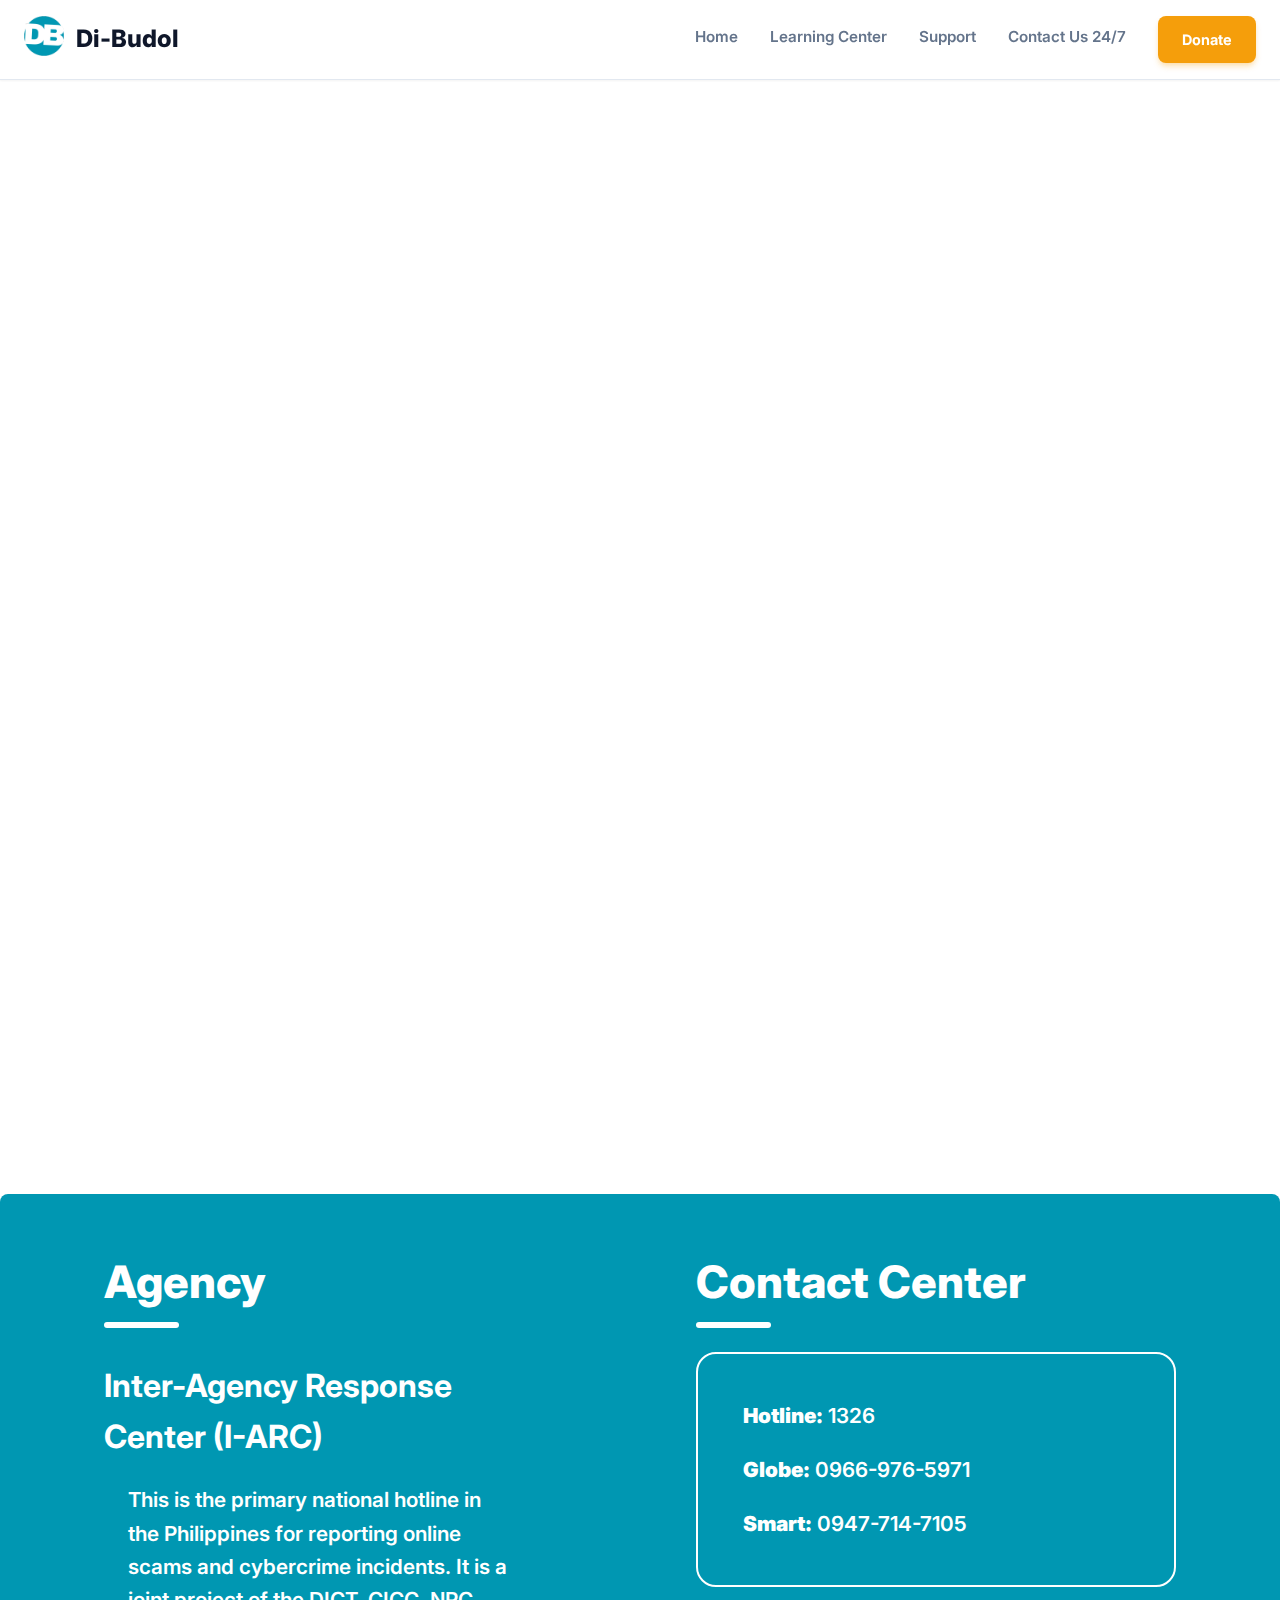
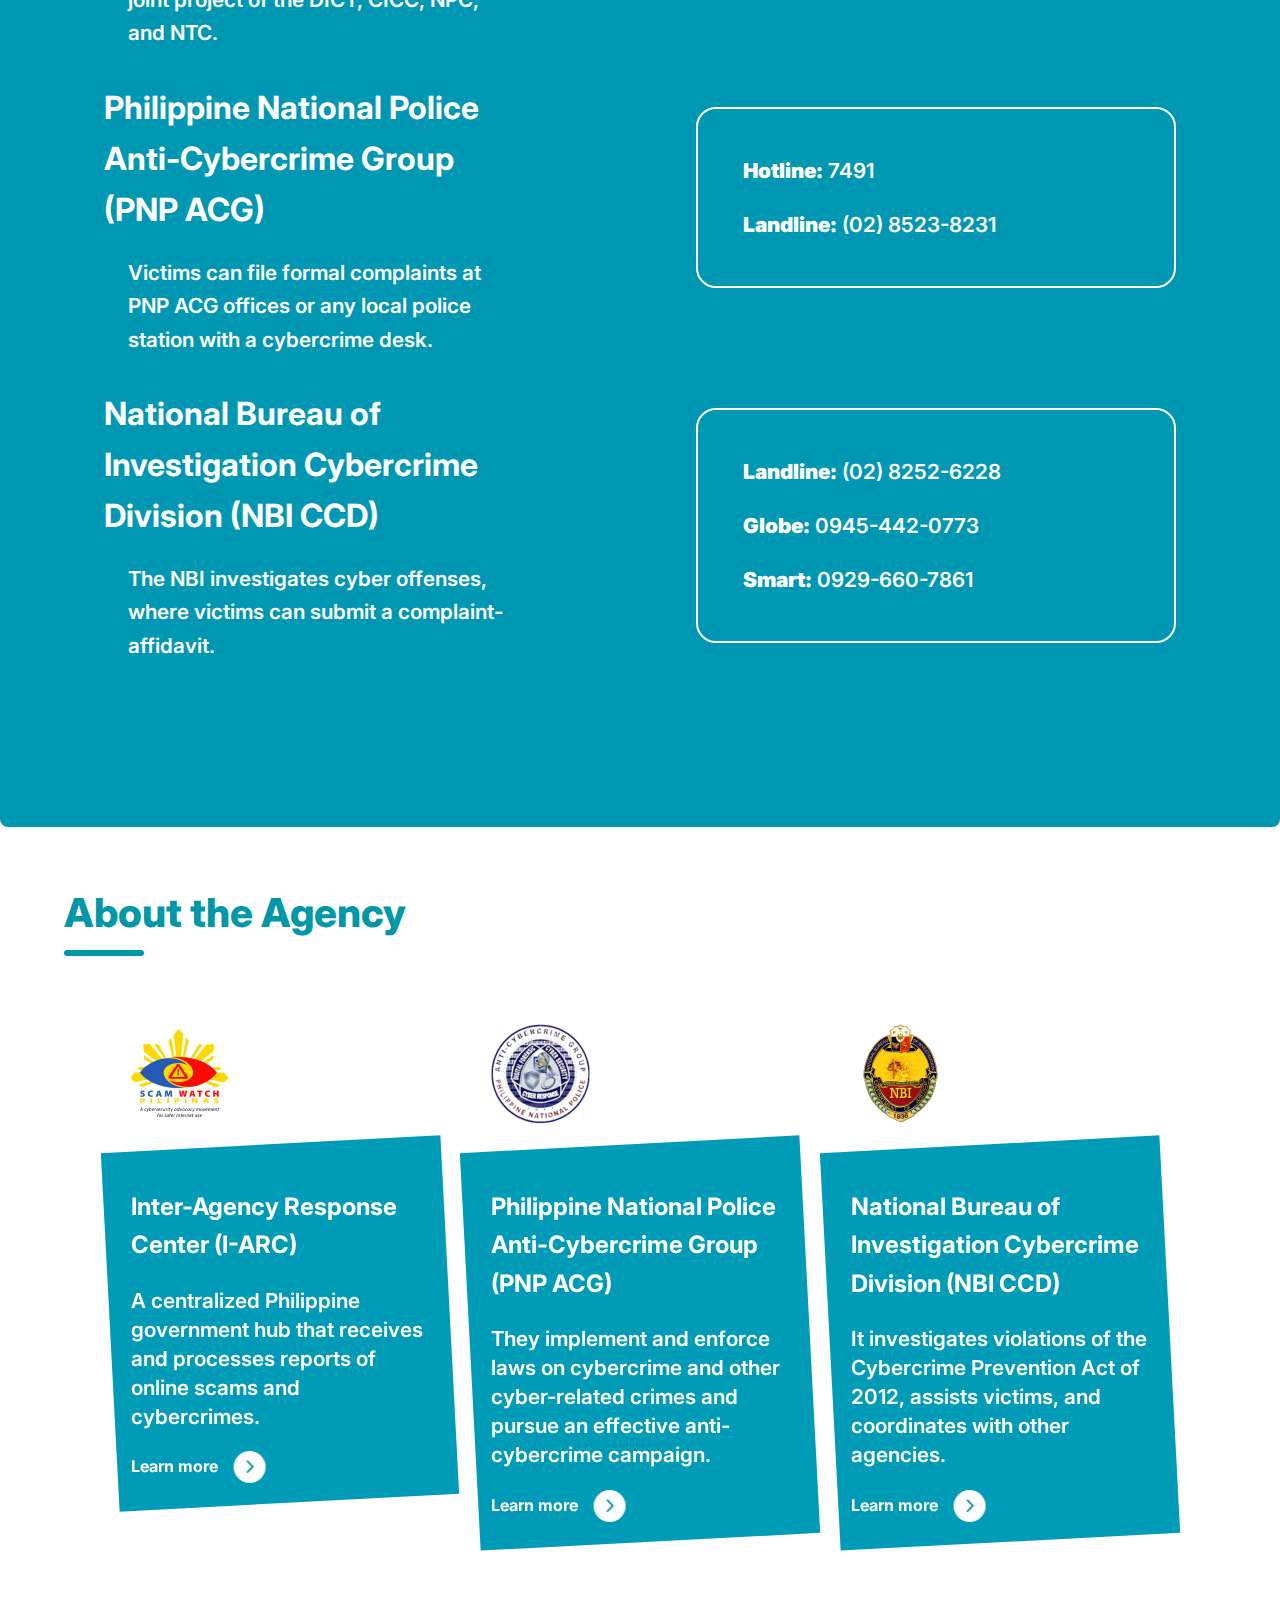
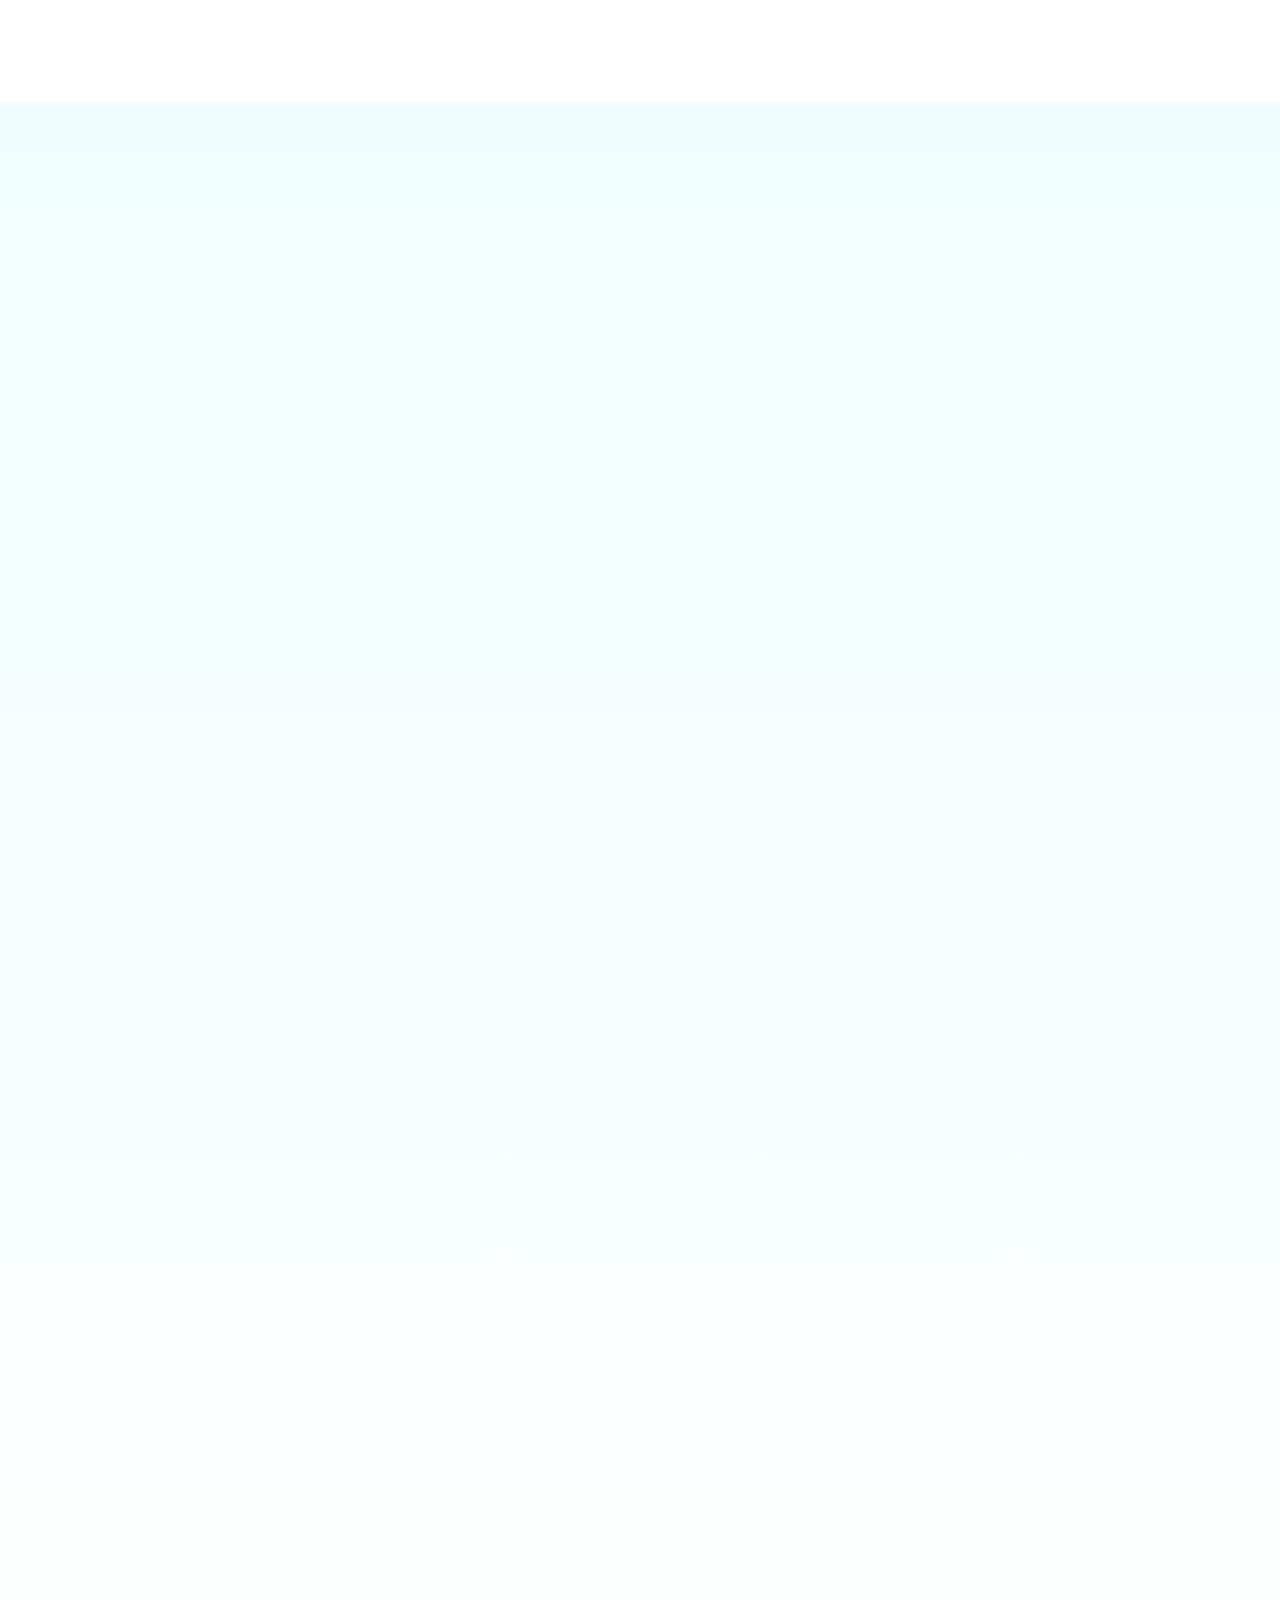
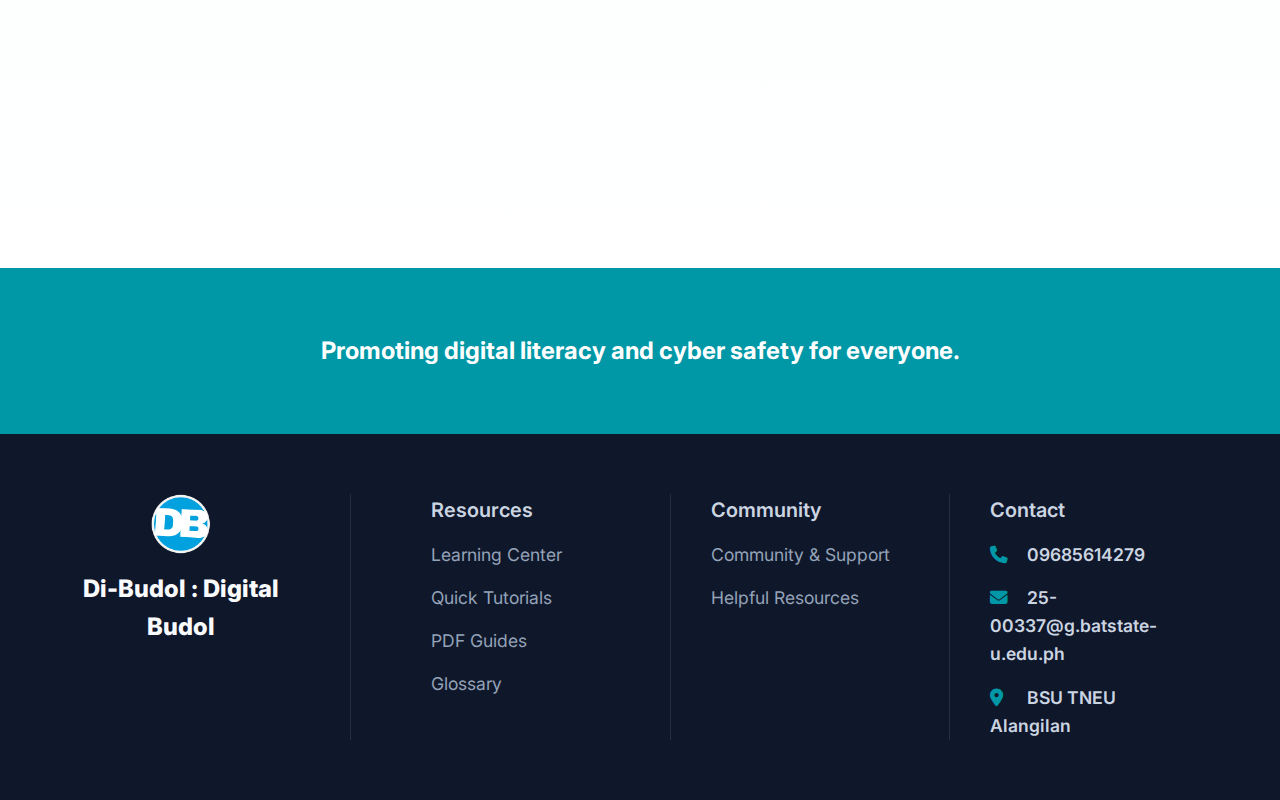
<file: Support.html>
<!DOCTYPE html>
<html lang="en">
  <head>
    <meta charset="UTF-8" />
    <meta name="viewport" content="width=device-width, initial-scale=1.0" />
    <link rel="icon" type="image/png" href="Images/logo.png" />
    <title>Di-Budol</title>
    <link rel="preconnect" href="https://fonts.googleapis.com" />
    <link rel="preconnect" href="https://fonts.gstatic.com" crossorigin />
    <link
      href="https://fonts.googleapis.com/css2?family=Inter:wght@400;500;600;700;800&display=swap"
      rel="stylesheet"
    />
    <link
      rel="stylesheet"
      href="https://cdnjs.cloudflare.com/ajax/libs/font-awesome/6.4.0/css/all.min.css"
    />
    <link rel="stylesheet" href="style.css" />
  </head>
  <body>
    <header>
      <nav class="nav_bar">
        <div class="logo">
          <a href="index.html"
            ><img src="Images/logo.png" alt="Website Logo" />
          </a>
          <p>Di-Budol</p>
        </div>

        <div class="nav_links">
          <a href="index.html">Home</a>
          <a href="Learning_Center.html">Learning Center</a>
          <a href="#">Support</a>
          <a href="#contact">Contact Us 24/7</a>
          <div class="button-wrapper">
            <a
              id="donate"
              href="https://www.filipino-orphans.org/scam-alert"
              target="_blank"
              >Donate</a
            >
          </div>
        </div>
      </nav>
    </header>

    <main class="supp-page">
      <section class="topic_section animate_load supp">
        <div class="status_row normal">
          <div class="text-col">
            <h3 class="section_header" id="com_supp">Community & Support</h3>
            <p>
              Community & Support page serves as a safe and welcoming space
              where users can access reliable help and connect with others who
              share the same goal of staying secure online.
            </p>
          </div>
          <div class="img-col">
            <div class="photo-container">
              <div class="photo-backdrop skew-right"></div>
              <img src="Images/11.png" alt="Challenges" class="main-image" />
            </div>
          </div>
        </div>

        <div class="status_row reverse">
          <div class="img-col">
            <div class="photo-container">
              <div class="photo-backdrop skew-left"></div>
              <img
                src="Images/12.png"
                alt="Cybersecurity Plan"
                class="main-image"
              />
            </div>
          </div>
          <div class="text-col">
            <h3 class="section_header" id="guide">Guidance</h3>
            <p>
              Here, you’ll find step-by-step guidance on reporting cybercrimes,
              24/7 support hotlines, and a variety of workshops designed to
              strengthen digital literacy. Whether you need immediate
              assistance, want to expand your knowledge, or hope to support
              others, this page offers the resources, connections, and
              encouragement you need to navigate the digital world with
              confidence.
            </p>
          </div>
        </div>
      </section>
      <!------------------------------------------------------------------------------------------------------>
      <section class="support-box supports">
        <div class="supports-inner">
          <div class="column agency-column">
            <h2 class="section-title">Agency</h2>

            <div class="agency-item">
              <h3>Inter-Agency Response Center (I-ARC)</h3>
              <p>
                This is the primary national hotline in the Philippines for
                reporting online scams and cybercrime incidents. It is a joint
                project of the DICT, CICC, NPC, and NTC.
              </p>
            </div>

            <div class="agency-item">
              <h3>
                Philippine National Police Anti-Cybercrime Group (PNP ACG)
              </h3>
              <p>
                Victims can file formal complaints at PNP ACG offices or any
                local police station with a cybercrime desk.
              </p>
            </div>

            <div class="agency-item">
              <h3>
                National Bureau of Investigation Cybercrime Division (NBI CCD)
              </h3>
              <p>
                The NBI investigates cyber offenses, where victims can submit a
                complaint-affidavit.
              </p>
            </div>
          </div>

          <div class="column contact-column">
            <h2 class="section-title">Contact Center</h2>

            <div class="contact-item">
              <p><strong>Hotline:</strong> 1326</p>
              <p><strong>Globe:</strong> 0966-976-5971</p>
              <p><strong>Smart:</strong> 0947-714-7105</p>
            </div>

            <div class="contact-item">
              <p><strong>Hotline:</strong> 7491</p>
              <p><strong>Landline:</strong> (02) 8523-8231</p>
            </div>

            <div class="contact-item">
              <p><strong>Landline:</strong> (02) 8252-6228</p>
              <p><strong>Globe:</strong> 0945-442-0773</p>
              <p><strong>Smart:</strong> 0929-660-7861</p>
            </div>
          </div>
        </div>
      </section>

      <section class="agency-section topic_section">
        <h2 class="section_header">About the Agency</h2>

        <div class="cards">
          <!-- Card 1 -->
          <div class="outer-card">
            <img src="Images/agency_1.png" alt="I-ARC Logo" class="logo" />
            <div class="card">
              <div class="card-content">
                <h3>Inter-Agency Response Center (I-ARC)</h3>
                <p>
                  A centralized Philippine government hub that receives and
                  processes reports of online scams and cybercrimes.
                </p>
                <a
                  href="https://scamwatchpilipinas.com/?fbclid=IwY2xjawOXWc1leHRuA2FlbQIxMABicmlkETE3SmFrT0FFTnhCam10dEJCc3J0YwZhcHBfaWQQMjIyMDM5MTc4ODIwMDg5MgABHn97e7eXsxyCe1cOg2Ww6S4SjzqaQtxazv6huHPteZbGoapYCP-zAfLxFD4s_aem_XGKk0CQUhl-Lk0oAsT2ZxA"
                  class="learn-btn"
                  target="_blank"
                >
                  <span>Learn more</span>
                  <div class="icon-circle">
                    <i class="fas fa-chevron-down"></i>
                  </div>
                </a>
              </div>
            </div>
          </div>

          <!-- Card 2 -->
          <div class="outer-card">
            <img src="Images/agency_2.png" alt="PNP ACG Logo" class="logo" />
            <div class="card">
              <div class="card-content">
                <h3>
                  Philippine National Police Anti-Cybercrime Group (PNP ACG)
                </h3>
                <p>
                  They implement and enforce laws on cybercrime and other
                  cyber-related crimes and pursue an effective anti-cybercrime
                  campaign.
                </p>
                <a
                  href="https://www.facebook.com/anticybercrimegroup/"
                  class="learn-btn"
                  target="_blank"
                >
                  <span>Learn more</span>
                  <div class="icon-circle">
                    <i class="fas fa-chevron-down"></i>
                  </div>
                </a>
              </div>
            </div>
          </div>

          <!-- Card 3 -->
          <div class="outer-card">
            <img src="Images/agency_3.png" alt="NBI CCD Logo" class="logo" />
            <div class="card">
              <div class="card-content">
                <h3>
                  National Bureau of Investigation Cybercrime Division (NBI CCD)
                </h3>
                <p>
                  It investigates violations of the Cybercrime Prevention Act of
                  2012, assists victims, and coordinates with other agencies.
                </p>
                <a
                  href="https://nbi-clearance.ph/nbi-cybercrime-division/"
                  class="learn-btn"
                  target="_blank"
                >
                  <span>Learn more</span>
                  <div class="icon-circle">
                    <i class="fas fa-chevron-down"></i>
                  </div>
                </a>
              </div>
            </div>
          </div>
        </div>
      </section>

      <div class="form_page">
        <div class="form_container animate_load">
          <div class="form_header">
            <h2>Report a Scam Incident</h2>
            <p
              style="
                color: #64748b;
                font-size: 1.1rem;
                max-width: 600px;
                margin: 10px auto;
              "
            >
              Help us protect the community. If you or someone you know has been
              targeted, please fill out this form. Your report helps us track
              new threats.
            </p>
          </div>

          <div class="form_wrapper">
            <!-- Form Tag -->
            <form>
              <!-- Section 1: Incident Info -->
              <h3
                style="
                  color: #0097a7;
                  margin-top: 0;
                  border-bottom: 2px solid #f1f5f9;
                  padding-bottom: 10px;
                  margin-bottom: 20px;
                "
              >
                <i class="fas fa-shield-alt" style="margin-right: 8px"></i>
                Incident Details
              </h3>

              <div class="form_row">
                <div class="form_col form_group">
                  <label>Type of Scam <span>*</span></label>
                  <select required>
                    <option value="" disabled selected>
                      Select category...
                    </option>
                    <option value="phishing">Phishing (Email/Link)</option>
                    <option value="smishing">Smishing (Text Message)</option>
                    <option value="shopping">Online Shopping Fraud</option>
                    <option value="investment">Investment / Crypto Scam</option>
                    <option value="romance">Romance Scam</option>
                    <option value="impersonation">
                      Impersonation / Identity Theft
                    </option>
                    <option value="other">Other</option>
                  </select>
                </div>
                <div class="form_col form_group">
                  <label>Date of Incident <span>*</span></label>
                  <input type="date" required />
                </div>
              </div>

              <div class="form_group">
                <label>Platform Used by Scammer</label>
                <input
                  type="text"
                  placeholder="e.g., Facebook, WhatsApp, Email, Shopee, Lazada"
                />
              </div>

              <div class="form_group">
                <label>Description of Events <span>*</span></label>
                <textarea
                  rows="5"
                  placeholder="Please describe what happened in detail. How did they contact you? What did they ask for?"
                  required
                ></textarea>
              </div>

              <!-- Section 2: Victim Info -->
              <h3
                style="
                  color: #0097a7;
                  margin-top: 2rem;
                  border-bottom: 2px solid #f1f5f9;
                  padding-bottom: 10px;
                  margin-bottom: 20px;
                "
              >
                <i class="fas fa-user" style="margin-right: 8px"></i> Victim
                Information (Optional)
              </h3>

              <div class="form_row">
                <div class="form_col form_group">
                  <label>First Name</label>
                  <input type="text" placeholder="Juan" />
                </div>
                <div class="form_col form_group">
                  <label>Last Name</label>
                  <input type="text" placeholder="Dela Cruz" />
                </div>
              </div>

              <div class="form_row">
                <div class="form_col form_group">
                  <label>Email Address</label>
                  <input type="email" placeholder="example@email.com" />
                </div>
                <div class="form_col form_group">
                  <label>Approximate Amount Lost (PHP)</label>
                  <input type="number" placeholder="0.00" />
                </div>
              </div>

              <!-- Section 3: Evidence -->
              <h3
                style="
                  color: #0097a7;
                  margin-top: 2rem;
                  border-bottom: 2px solid #f1f5f9;
                  padding-bottom: 10px;
                  margin-bottom: 20px;
                "
              >
                <i class="fas fa-camera" style="margin-right: 8px"></i> Evidence
              </h3>

              <div class="form_group">
                <label>Upload Screenshots (Optional)</label>
                <div class="file_upload_box">
                  <i
                    class="fas fa-cloud-upload-alt"
                    style="font-size: 2rem; color: #94a3b8; margin-bottom: 10px"
                  ></i>
                  <p style="margin: 0; color: #64748b">
                    Click to upload screenshots of messages or emails
                  </p>
                  <input
                    type="file"
                    style="display: none"
                    id="evidence_upload"
                    multiple
                  />
                </div>
              </div>

              <div class="form_group">
                <label
                  style="
                    display: flex;
                    align-items: start;
                    gap: 10px;
                    font-weight: 400;
                    cursor: pointer;
                  "
                >
                  <input
                    type="checkbox"
                    required
                    style="
                      width: 20px;
                      height: 20px;
                      margin-top: 2px;
                      accent-color: #0097a7;
                    "
                  />
                  I certify that the information provided is true and accurate.
                </label>
              </div>

              <button type="submit" class="submit_btn">
                Submit Report <i class="fas fa-paper-plane"></i>
              </button>

              <p class="privacy_note">
                <i class="fas fa-lock"></i> Your privacy is important. We do not
                share your personal details publicly.
              </p>
            </form>
          </div>
        </div>
      </div>

      <section
        id="tagline"
        style="
          text-align: center;
          padding: 4rem 1rem;
          background: #0097a7;
          color: white;
        "
      >
        <h2 style="margin: 0">
          Promoting digital literacy and cyber safety for everyone.
        </h2>
      </section>
    </main>

    <!-- Footer -->
    <footer id="contact">
      <div class="logo_footer">
        <img src="Images/logo_2.png" alt="Website Logo" />
        <p>Di-Budol : Digital Budol</p>
      </div>

      <div class="nav_links_footer">
        <div>
          <p>Resources</p>
          <a href="Learning_Center.html">Learning Center</a>
          <a href="Learning_Center.html#quick_tutorials">Quick Tutorials</a>
          <a href="Learning_Center.html#guides">PDF Guides</a>
          <a href="Learning_Center.html#glossaryy">Glossary</a>
        </div>

        <div>
          <p>Community</p>
          <a href="#com_supp" id>Community & Support</a>
          <a href="#guide">Helpful Resources</a>
        </div>

        <div>
          <p>Contact</p>
          <p><i class="fas fa-phone"></i> 09685614279</p>
          <p><i class="fas fa-envelope"></i> 25-00337@g.batstate-u.edu.ph</p>
          <p><i class="fas fa-map-marker-alt"></i> BSU TNEU Alangilan</p>
        </div>
      </div>
    </footer>
  </body>
</html>
</file>
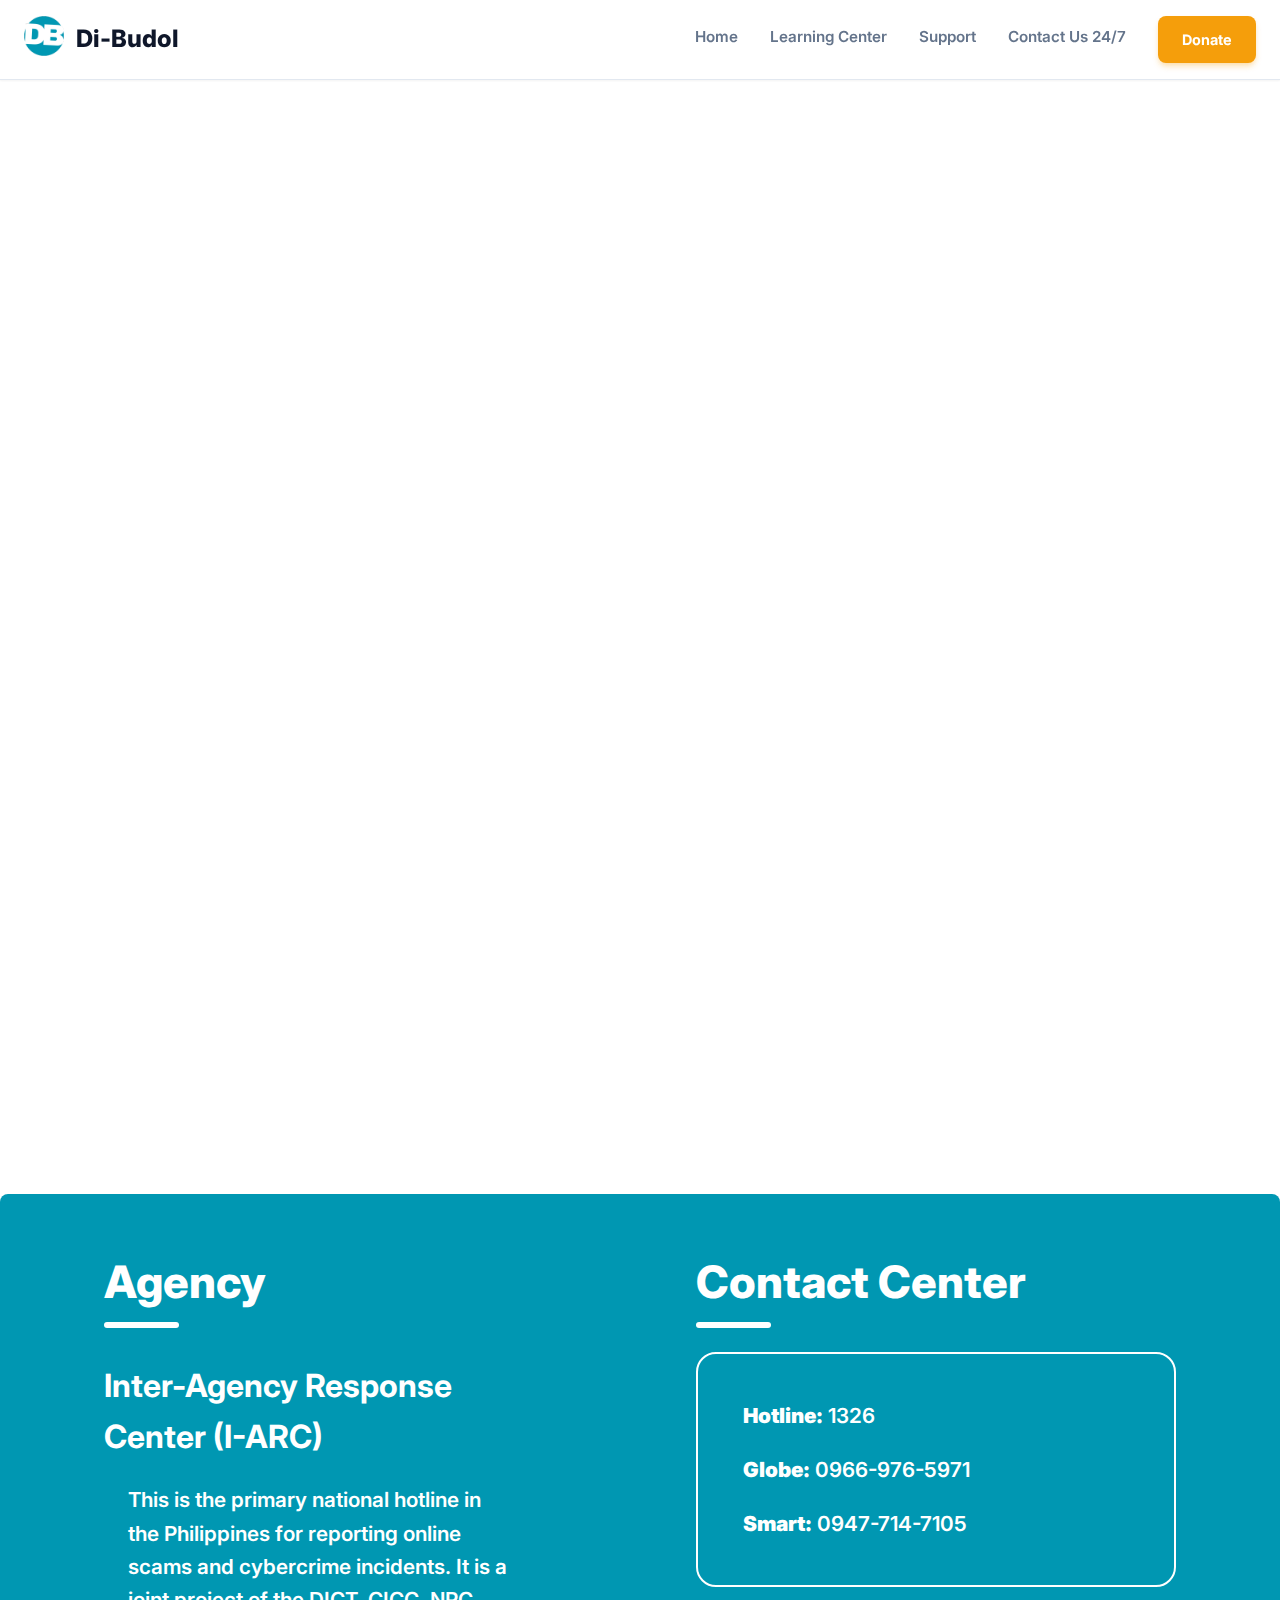
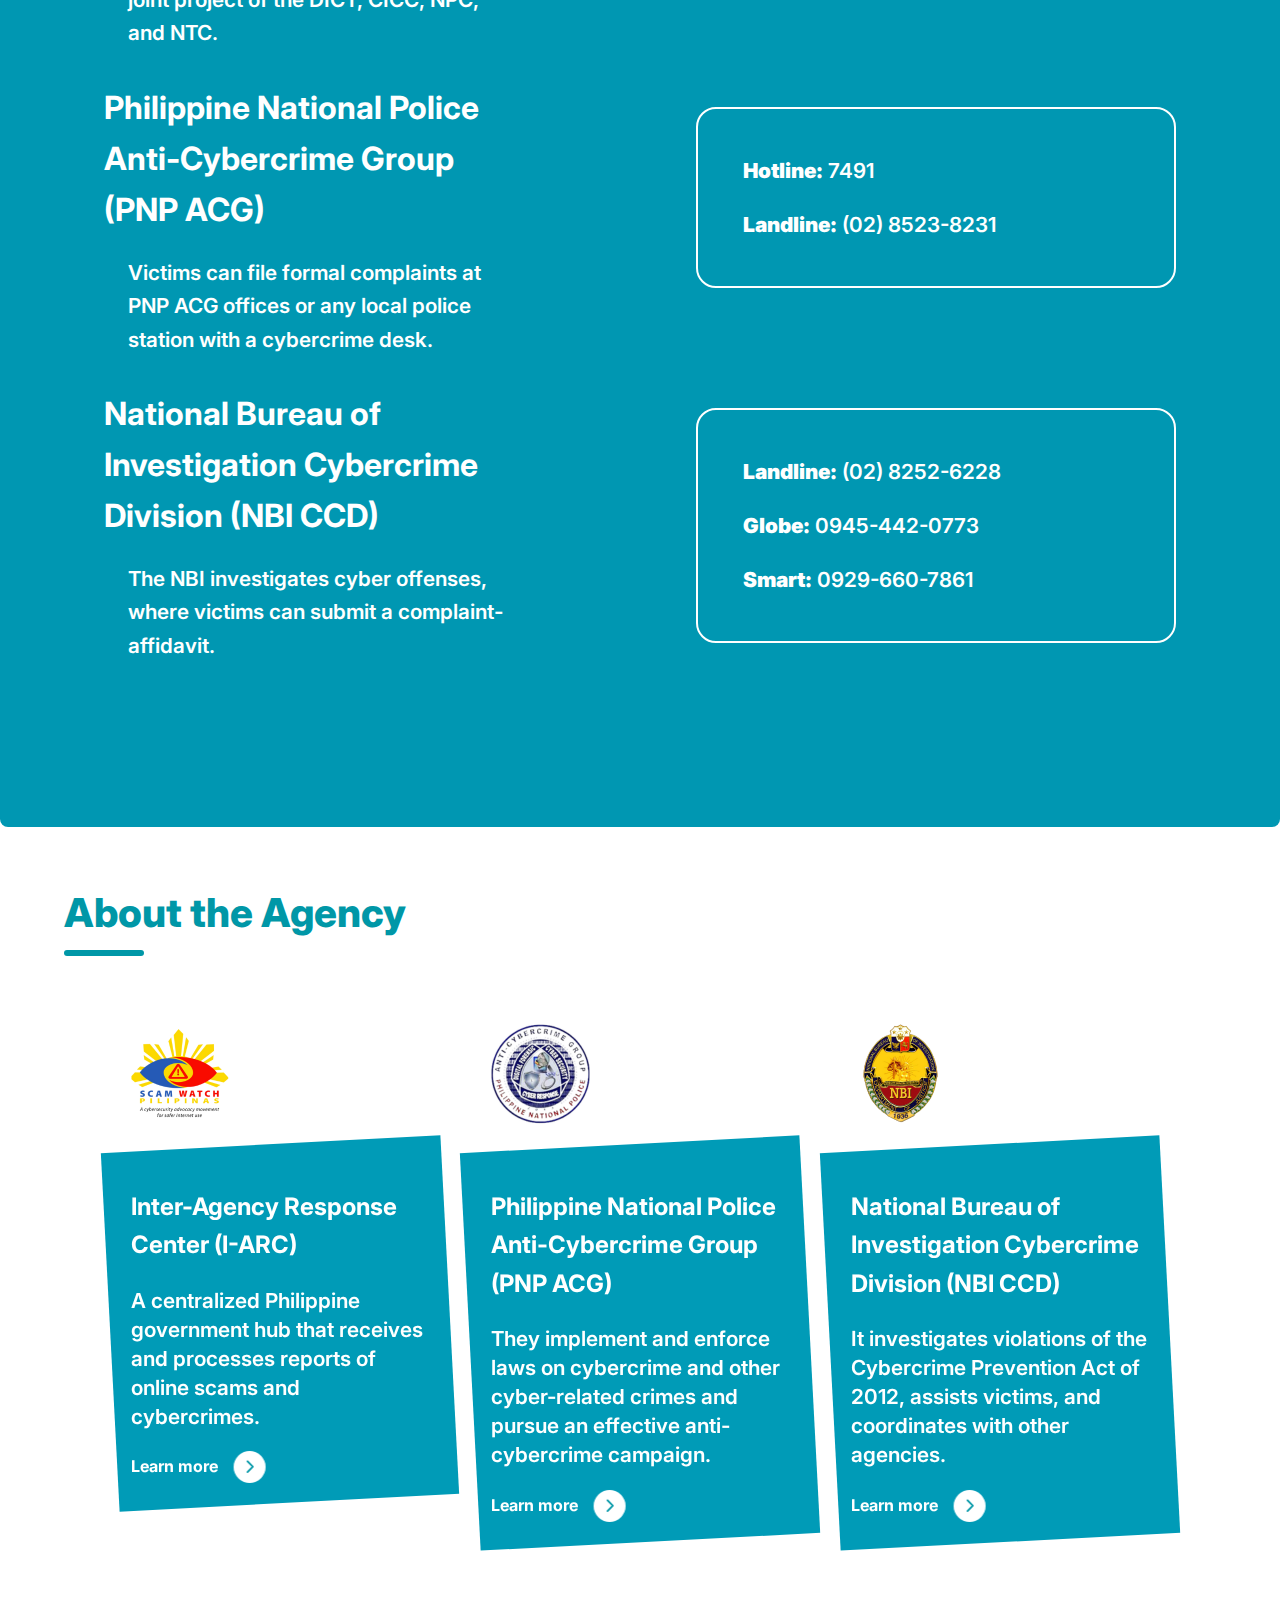
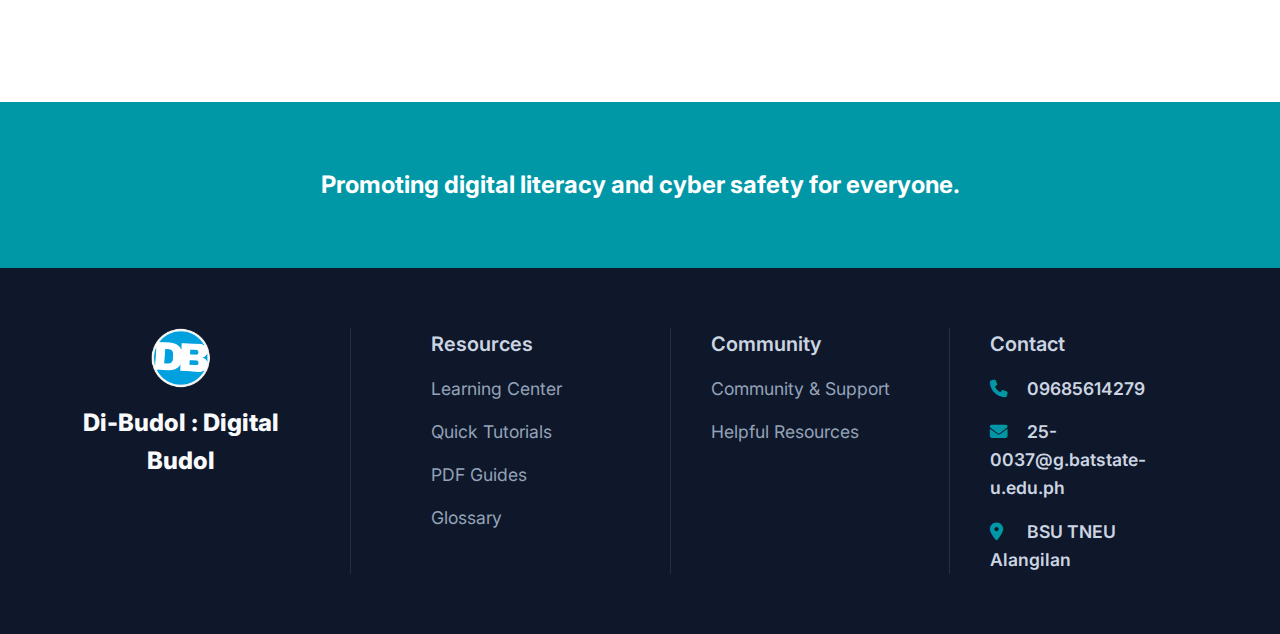
<file: Digital Budol/Support.html>
<!DOCTYPE html>
<html lang="en">
  <head>
    <meta charset="UTF-8" />
    <meta name="viewport" content="width=device-width, initial-scale=1.0" />
    <link rel="icon" type="image/png" href="Images/logo.png" />
    <title>Di-Budol</title>
    <link rel="preconnect" href="https://fonts.googleapis.com" />
    <link rel="preconnect" href="https://fonts.gstatic.com" crossorigin />
    <link
      href="https://fonts.googleapis.com/css2?family=Inter:wght@400;500;600;700;800&display=swap"
      rel="stylesheet"
    />
    <link
      rel="stylesheet"
      href="https://cdnjs.cloudflare.com/ajax/libs/font-awesome/6.4.0/css/all.min.css"
    />
    <link rel="stylesheet" href="style.css" />
  </head>
  <body>
    <header>
      <nav class="nav_bar">
        <div class="logo">
          <a href="index.html"
            ><img src="Images/logo.png" alt="Website Logo" />
          </a>
          <p>Di-Budol</p>
        </div>

        <div class="nav_links">
          <a href="index.html">Home</a>
          <a href="Learning_Center.html">Learning Center</a>
          <a href="#">Support</a>
          <a href="#contact">Contact Us 24/7</a>
          <div class="button-wrapper">
            <a
              id="donate"
              href="https://www.filipino-orphans.org/scam-alert"
              target="_blank"
              >Donate</a
            >
          </div>
        </div>
      </nav>
    </header>

    <main class="supp-page">
      <section class="topic_section animate_load supp">
        <div class="status_row normal">
          <div class="text-col">
            <h3 class="section_header" id="com_supp">Community & Support</h3>
            <p>
              Community & Support page serves as a safe and welcoming space
              where users can access reliable help and connect with others who
              share the same goal of staying secure online.
            </p>
          </div>
          <div class="img-col">
            <div class="photo-container">
              <div class="photo-backdrop skew-right"></div>
              <img src="Images/11.png" alt="Challenges" class="main-image" />
            </div>
          </div>
        </div>

        <div class="status_row reverse">
          <div class="img-col">
            <div class="photo-container">
              <div class="photo-backdrop skew-left"></div>
              <img
                src="Images/12.png"
                alt="Cybersecurity Plan"
                class="main-image"
              />
            </div>
          </div>
          <div class="text-col">
            <h3 class="section_header" id="guide">Guidance</h3>
            <p>
              Here, you’ll find step-by-step guidance on reporting cybercrimes,
              24/7 support hotlines, and a variety of workshops designed to
              strengthen digital literacy. Whether you need immediate
              assistance, want to expand your knowledge, or hope to support
              others, this page offers the resources, connections, and
              encouragement you need to navigate the digital world with
              confidence.
            </p>
          </div>
        </div>
      </section>
      <!------------------------------------------------------------------------------------------------------>
      <section class="support-box supports">
        <div class="supports-inner">
          <div class="column agency-column">
            <h2 class="section-title">Agency</h2>

            <div class="agency-item">
              <h3>Inter-Agency Response Center (I-ARC)</h3>
              <p>
                This is the primary national hotline in the Philippines for
                reporting online scams and cybercrime incidents. It is a joint
                project of the DICT, CICC, NPC, and NTC.
              </p>
            </div>

            <div class="agency-item">
              <h3>
                Philippine National Police Anti-Cybercrime Group (PNP ACG)
              </h3>
              <p>
                Victims can file formal complaints at PNP ACG offices or any
                local police station with a cybercrime desk.
              </p>
            </div>

            <div class="agency-item">
              <h3>
                National Bureau of Investigation Cybercrime Division (NBI CCD)
              </h3>
              <p>
                The NBI investigates cyber offenses, where victims can submit a
                complaint-affidavit.
              </p>
            </div>
          </div>

          <div class="column contact-column">
            <h2 class="section-title">Contact Center</h2>

            <div class="contact-item">
              <p><strong>Hotline:</strong> 1326</p>
              <p><strong>Globe:</strong> 0966-976-5971</p>
              <p><strong>Smart:</strong> 0947-714-7105</p>
            </div>

            <div class="contact-item">
              <p><strong>Hotline:</strong> 7491</p>
              <p><strong>Landline:</strong> (02) 8523-8231</p>
            </div>

            <div class="contact-item">
              <p><strong>Landline:</strong> (02) 8252-6228</p>
              <p><strong>Globe:</strong> 0945-442-0773</p>
              <p><strong>Smart:</strong> 0929-660-7861</p>
            </div>
          </div>
        </div>
      </section>

      <section class="agency-section topic_section">
        <h2 class="section_header">About the Agency</h2>

        <div class="cards">
          <!-- Card 1 -->
          <div class="outer-card">
            <img src="Images/agency_1.png" alt="I-ARC Logo" class="logo" />
            <div class="card">
              <div class="card-content">
                <h3>Inter-Agency Response Center (I-ARC)</h3>
                <p>
                  A centralized Philippine government hub that receives and
                  processes reports of online scams and cybercrimes.
                </p>
                <a
                  href="https://scamwatchpilipinas.com/?fbclid=IwY2xjawOXWc1leHRuA2FlbQIxMABicmlkETE3SmFrT0FFTnhCam10dEJCc3J0YwZhcHBfaWQQMjIyMDM5MTc4ODIwMDg5MgABHn97e7eXsxyCe1cOg2Ww6S4SjzqaQtxazv6huHPteZbGoapYCP-zAfLxFD4s_aem_XGKk0CQUhl-Lk0oAsT2ZxA"
                  class="learn-btn"
                  target="_blank"
                >
                  <span>Learn more</span>
                  <div class="icon-circle">
                    <i class="fas fa-chevron-down"></i>
                  </div>
                </a>
              </div>
            </div>
          </div>

          <!-- Card 2 -->
          <div class="outer-card">
            <img src="Images/agency_2.png" alt="PNP ACG Logo" class="logo" />
            <div class="card">
              <div class="card-content">
                <h3>
                  Philippine National Police Anti-Cybercrime Group (PNP ACG)
                </h3>
                <p>
                  They implement and enforce laws on cybercrime and other
                  cyber-related crimes and pursue an effective anti-cybercrime
                  campaign.
                </p>
                <a
                  href="https://www.facebook.com/anticybercrimegroup/"
                  class="learn-btn"
                  target="_blank"
                >
                  <span>Learn more</span>
                  <div class="icon-circle">
                    <i class="fas fa-chevron-down"></i>
                  </div>
                </a>
              </div>
            </div>
          </div>

          <!-- Card 3 -->
          <div class="outer-card">
            <img src="Images/agency_3.png" alt="NBI CCD Logo" class="logo" />
            <div class="card">
              <div class="card-content">
                <h3>
                  National Bureau of Investigation Cybercrime Division (NBI CCD)
                </h3>
                <p>
                  It investigates violations of the Cybercrime Prevention Act of
                  2012, assists victims, and coordinates with other agencies.
                </p>
                <a
                  href="https://nbi-clearance.ph/nbi-cybercrime-division/"
                  class="learn-btn"
                  target="_blank"
                >
                  <span>Learn more</span>
                  <div class="icon-circle">
                    <i class="fas fa-chevron-down"></i>
                  </div>
                </a>
              </div>
            </div>
          </div>
        </div>
      </section>

      <section
        id="tagline"
        style="
          text-align: center;
          padding: 4rem 1rem;
          background: #0097a7;
          color: white;
        "
      >
        <h2 style="margin: 0">
          Promoting digital literacy and cyber safety for everyone.
        </h2>
      </section>
    </main>

    <!-- Footer -->
    <footer id="contact">
      <div class="logo_footer">
        <img src="Images/logo_2.png" alt="Website Logo" />
        <p>Di-Budol : Digital Budol</p>
      </div>

      <div class="nav_links_footer">
        <div>
          <p>Resources</p>
          <a href="Learning_Center.html">Learning Center</a>
          <a href="Learning_Center.html#quick_tutorials">Quick Tutorials</a>
          <a href="Learning_Center.html#guides">PDF Guides</a>
          <a href="Learning_Center.html#glossaryy">Glossary</a>
        </div>

        <div>
          <p>Community</p>
          <a href="#com_supp" id>Community & Support</a>
          <a href="#guide">Helpful Resources</a>
        </div>

        <div>
          <p>Contact</p>
          <p><i class="fas fa-phone"></i> 09685614279</p>
          <p><i class="fas fa-envelope"></i> 25-0037@g.batstate-u.edu.ph</p>
          <p><i class="fas fa-map-marker-alt"></i> BSU TNEU Alangilan</p>
        </div>
      </div>
    </footer>
  </body>
</html>
</file>
<file: style.css>
* {
  box-sizing: border-box;
}
html {
  scroll-behavior: smooth;
}
body {
  font-family: "Inter", sans-serif;
  margin: 0;
  padding: 0;
  background-color: #ffffff;
  color: #333333;
  line-height: 1.6;
  overflow-x: hidden;
}
body p {
  font-weight: 600;
}

/* --- ANIMATIONS --- */
@keyframes fadeUpLoad {
  from {
    opacity: 0;
    transform: translateY(30px);
  }
  to {
    opacity: 1;
    transform: translateY(0);
  }
}

.animate_load {
  opacity: 0;
  animation: fadeUpLoad 0.8s ease-out forwards;
}

.delay_100 {
  animation-delay: 0.1s;
}
.delay_200 {
  animation-delay: 0.2s;
}
.delay_300 {
  animation-delay: 0.3s;
}
.delay_400 {
  animation-delay: 0.4s;
}
.delay_500 {
  animation-delay: 0.5s;
}

/* --- HEADER --- */
header {
  position: fixed;
  top: 0;
  width: 100%;
  z-index: 100;
  background: rgba(255, 255, 255, 0.95);
  backdrop-filter: blur(10px);
  border-bottom: 1px solid #e2e8f0;
  box-shadow: 0 1px 2px 0 rgb(0 0 0 / 0.05);
  height: 80px;
  display: flex;
  align-items: center;
}

.nav_bar {
  width: 100%;
  max-width: 1400px;
  margin: 0 auto;
  padding: 0 1.5rem;
  display: flex;
  justify-content: space-between;
  align-items: center;
}

.logo {
  display: flex;
  align-items: center;
  gap: 0.75rem;
  text-decoration: none;
  cursor: pointer;
  transition: transform 0.2s;
}

.logo:hover {
  transform: scale(1.02);
}

.logo img {
  height: 40px;
  width: auto;
}

.logo p {
  font-size: 1.5rem;
  font-weight: 800;
  color: #0f172a;
  margin: 0;
}

.nav_links {
  display: none;
  gap: 2rem;
  align-items: center;
}

@media (min-width: 900px) {
  .nav_links {
    display: flex;
  }
}

.nav_links a:not(#donate) {
  text-decoration: none;
  color: #64748b;
  font-weight: 600;
  font-size: 0.95rem;
  position: relative;
  transition: color 0.2s;
  padding-bottom: 4px;
}

.nav_links a:not(#donate):hover {
  color: #0097a7;
}

.nav_links a:not(#donate)::after {
  content: "";
  position: absolute;
  width: 0;
  height: 3px;
  bottom: 0;
  left: 0;
  background-color: #0097a7;
  transition: width 0.3s ease-in-out, background-color 0.3s ease;
  border-radius: 2px;
}

.nav_links a:not(#donate):hover::after {
  width: 100%;
  background-color: #f59e0b;
}

/* Donate Button */
#donate {
  background-color: #f59e0b;
  color: #ffffff;
  padding: 0.75rem 1.5rem;
  border-radius: 0.5rem;
  font-weight: 700;
  font-size: 0.9rem;
  text-decoration: none;
  box-shadow: 0 4px 6px -1px rgba(245, 158, 11, 0.3),
    0 2px 4px -1px rgba(245, 158, 11, 0.1);
  transition: all 0.2s;
  display: inline-block;
}

#donate:hover {
  background-color: #d97706;
  transform: translateY(-2px);
  box-shadow: 0 10px 15px -3px rgba(245, 158, 11, 0.4);
}

.home_page {
  padding-top: 80px;
}

.topic_section {
  padding: 6rem 1.5rem;
  max-width: 1400px;
  margin: 0 auto;
  display: grid;
  align-items: center;
  gap: 4rem;
}

.section_header {
  font-size: 2.8rem;
  font-weight: 800;
  color: #334155;
  line-height: 1.1;
  margin-bottom: 1.5rem;
  margin-top: 0;
  position: relative;
  width: fit-content;
  cursor: default;
}

.section_header::after {
  content: "";
  display: block;
  width: 80px;
  height: 6px;
  background: #0097a7;
  margin-top: 15px;
  border-radius: 3px;
  transition: width 0.4s cubic-bezier(0.25, 1, 0.5, 1),
    background-color 0.4s ease;
}

.section_header:hover::after {
  width: 100%;
  background-color: #f59e0b;
}

.topic_section p {
  font-size: 1.1rem;
  color: #4b5563;
  line-height: 1.8;
  margin-bottom: 2rem;
}

.contact-btn {
  display: inline-flex;
  align-items: center;
  justify-content: space-between;
  background-color: white;
  color: #333;
  border: 2px solid #0097a7;
  padding: 0.5rem 0.5rem 0.5rem 1.5rem;
  border-radius: 9999px;
  font-weight: 700;
  text-decoration: none;
  transition: all 0.3s ease;
  font-size: 1rem;
  gap: 1rem;
}

.contact-btn .icon-circle {
  background-color: #0097a7;
  color: white;
  width: 32px;
  height: 32px;
  border-radius: 50%;
  display: flex;
  align-items: center;
  justify-content: center;
  font-size: 0.9rem;
}

.contact-btn:hover {
  background-color: #f0fdfe;
  transform: translateY(-2px);
  box-shadow: 0 4px 12px rgba(0, 151, 167, 0.2);
}

.photo-container {
  position: relative;
  z-index: 10;
  padding: 10px;
  cursor: pointer;
}

.photo-backdrop {
  position: absolute;
  top: 0;
  left: 0;
  width: 100%;
  height: 100%;
  background-color: #0097a7;
  z-index: -1;
  border-radius: 4px;
  transition: transform 0.4s cubic-bezier(0.175, 0.885, 0.32, 1.275);
}

.skew-right {
  transform: rotate(-3deg) scale(1.02);
  top: 15px;
  left: -10px;
}

.skew-left {
  transform: rotate(3deg) scale(1.02);
  top: 15px;
  left: 10px;
}

.photo-container:hover .photo-backdrop.skew-right {
  transform: rotate(-6deg) scale(1.08) translate(8px, 8px);
}

.photo-container:hover .photo-backdrop.skew-left {
  transform: rotate(6deg) scale(1.08) translate(-8px, 8px);
}

.main-image {
  width: 100%;
  height: auto;
  display: block;
  border: 4px solid white;
  box-shadow: 0 10px 20px rgba(0, 0, 0, 0.1);
  background: #f1f5f9;
  transition: transform 0.4s cubic-bezier(0.175, 0.885, 0.32, 1.275),
    box-shadow 0.4s ease;
  position: relative;
  z-index: 2;
}

.photo-container:hover .main-image {
  transform: translateY(-8px) scale(1.02);
  box-shadow: 0 25px 35px rgba(0, 0, 0, 0.15);
}

@media (min-width: 900px) {
  #digital_literacy {
    grid-template-columns: 1fr 1.1fr;
  }
}

@media (min-width: 900px) {
  #educate {
    grid-template-columns: 1.1fr 1fr;
  }

  #educate .text-content {
    order: 2;
    text-align: right;
    display: flex;
    flex-direction: column;
    align-items: flex-end;
  }
  #educate .image-content {
    order: 1;
  }

  #educate .section_header::after {
    margin-left: auto;
    margin-right: 0;
  }
}

@media (max-width: 899px) {
  #digital_literacy,
  #educate {
    grid-template-columns: 1fr;
    text-align: left;
    gap: 3rem;
  }

  .section_header {
    margin-left: 0;
    margin-right: 0;
  }

  .section_header::after {
    margin: 15px 0;
  }

  .contact-btn {
    margin: 0 auto;
  }

  #educate .text-content {
    order: 1;
  }
  #educate .image-content {
    order: 2;
  }
}

#attack {
  display: block;
  background-color: #f8fafc;
}

#attack .section_header {
  text-align: center;
  margin-bottom: 3rem;
  margin-left: auto;
  margin-right: auto;
}

#attack .section_header::after {
  margin: 15px auto;
}

.scam_grid {
  display: grid;
  grid-template-columns: repeat(1, 1fr);
  gap: 2rem;
  max-width: 1400px;
  margin: 0 auto;
}

@media (min-width: 1024px) {
  .scam_grid {
    grid-template-columns: repeat(3, 1fr);
  }
}

.scam_card {
  position: relative;
  height: 450px;
  border-radius: 1rem;
  overflow: hidden;
  box-shadow: 0 4px 6px -1px rgba(0, 0, 0, 0.1);
  cursor: pointer;
  background-color: #0097a7;
}

.scam_card .image_container {
  position: absolute;
  top: 0;
  left: 0;
  width: 100%;
  height: 100%;
  z-index: 1;
}

.scam_card .image_container img {
  width: 100%;
  height: 100%;
  object-fit: cover;
  transition: transform 0.6s cubic-bezier(0.25, 0.46, 0.45, 0.94);
}

.scam_card .card_content {
  position: absolute;
  top: 0;
  left: 0;
  width: 100%;
  height: 100%;
  z-index: 2;
  padding: 2rem;
  display: flex;
  flex-direction: column;
  justify-content: flex-start;
  align-items: center;
  text-align: center;
  background: rgba(0, 151, 167, 0.3);
  transition: background 0.4s ease;
}

.scam_card h3 {
  color: #ffffff;
  font-size: 1.75rem;
  font-weight: 800;
  margin: 0;
  line-height: 1.2;
  text-shadow: 0 2px 10px rgba(0, 0, 0, 0.6);
  transform: translateY(140px);
  transition: transform 0.5s cubic-bezier(0.25, 1, 0.5, 1);
  position: relative;
  z-index: 3;
}

.scam_card p {
  color: #ffffff;
  font-size: 1rem;
  line-height: 1.6;
  margin-top: 1.5rem;
  opacity: 0;
  transform: translateY(20px);

  transition: opacity 0.4s ease, transform 0.4s ease;
  transition-delay: 0s;
}

.scam_card:hover .image_container img {
  transform: scale(1.1);
}

.scam_card:hover .card_content {
  background: rgba(0, 151, 167, 0.95);
}

.scam_card:hover h3 {
  transform: translateY(0);
}

.scam_card:hover p {
  opacity: 1;
  transform: translateY(0);
  transition-delay: 0.15s;
}

.scam-image {
  width: 100%;
  height: auto;
  max-height: 150px;
  object-fit: contain;
  margin-top: auto;
  padding-top: 1rem;
}

#status_ph {
  display: block;
}

#status_ph .main_title {
  text-align: center;
  font-size: 2.5rem;
  font-weight: 800;
  color: #4b5563;
  margin-bottom: 5rem;
}

.status_row {
  display: grid;
  grid-template-columns: 1fr;
  gap: 3rem;
  align-items: center;
  margin-bottom: 6rem;
}

@media (min-width: 900px) {
  .status_row {
    grid-template-columns: 1fr 1fr;
    gap: 5rem;
  }

  .status_row.normal .text-col {
    order: 1;
  }
  .status_row.normal .img-col {
    order: 2;
  }

  .status_row.reverse .img-col {
    order: 2;
  }
  .status_row.reverse .text-col {
    order: 1;
    text-align: right;
    display: flex;
    flex-direction: column;
    align-items: flex-end;
  }

  .status_row.reverse .section_header::after {
    margin-left: auto;
    margin-right: 0;
  }
}

@media (max-width: 899px) {
  .status_row {
    text-align: center;
  }

  .status_row .text-col {
    order: 1;
  }
  .status_row .img-col {
    order: 2;
  }

  .status_row .section_header {
    margin-left: auto;
    margin-right: auto;
  }
  .status_row .section_header::after {
    margin: 15px auto;
  }
}

.placeholder-svg {
  width: 100%;
  height: auto;
  max-width: 100px;
  margin-top: 1rem;
  opacity: 0.8;
}

/* --- GLOBAL & RESET --- */
* {
  box-sizing: border-box;
}
body {
  font-family: "Inter", sans-serif;
  margin: 0;
  padding: 0;
  background-color: #ffffff;
  color: #333333;
  line-height: 1.6;
}

/* --- ANIMATIONS --- */
@keyframes fadeUpLoad {
  from {
    opacity: 0;
    transform: translateY(30px);
  }
  to {
    opacity: 1;
    transform: translateY(0);
  }
}
.animate_load {
  opacity: 0;
  animation: fadeUpLoad 0.8s ease-out forwards;
}

/* --- HEADER --- */
header {
  position: fixed;
  top: 0;
  width: 100%;
  z-index: 100;
  background: rgba(255, 255, 255, 0.95);
  backdrop-filter: blur(10px);
  border-bottom: 1px solid #e2e8f0;
  height: 80px;
  display: flex;
  align-items: center;
}
.nav_bar {
  width: 100%;
  max-width: 1400px;
  margin: 0 auto;
  padding: 0 1.5rem;
  display: flex;
  justify-content: space-between;
  align-items: center;
}
.logo {
  display: flex;
  align-items: center;
  gap: 0.75rem;
}
.logo img {
  height: 40px;
  width: auto;
}
.logo p {
  font-size: 1.5rem;
  font-weight: 800;
  color: #0f172a;
  margin: 0;
}
.nav_links {
  display: none;
  gap: 2rem;
  align-items: center;
}
@media (min-width: 900px) {
  .nav_links {
    display: flex;
  }
}
.nav_links a:not(#donate) {
  text-decoration: none;
  color: #64748b;
  font-weight: 600;
}
#donate {
  background-color: #f59e0b;
  color: #ffffff;
  padding: 0.75rem 1.5rem;
  border-radius: 0.5rem;
  font-weight: 700;
  text-decoration: none;
}

/* --- MAIN CONTENT --- */
#learning_center_page {
  margin-top: 80px;
  text-align: center;
}
.topic_section {
  max-width: 1200px;
  margin: 0 auto;
  padding: 4rem 1.5rem;
}
.section_header,
.parts {
  font-size: 2.8rem;
  font-weight: 800;
  color: #334155;
  margin-bottom: 1.5rem;
  text-align: auto;
}

/* --- LEARNING INTRO --- */
.learning .text-content {
  text-align: center;
  max-width: 800px;
  margin: 0 auto;
}
#learning_center_page .section_header {
  text-align: center;
  margin-left: auto;
  margin-right: auto;
}
#learning_center_page .section_header::after {
  margin-left: auto;
  margin-right: auto;
}

/* --- QUICK TUTORIALS --- */
.tutorials {
  border-bottom: #0097a7 10px solid;
  padding-bottom: 4rem;
}

.tutorials .videos {
  display: grid;
  grid-template-columns: 1fr;
  gap: 2rem;
  width: 100%;
  margin-top: 2rem;
}

/* Desktop: 2 Columns */
@media (min-width: 900px) {
  .tutorials .videos {
    grid-template-columns: repeat(2, 1fr);
  }
}

.tutorials .videos > div {
  display: flex;
  flex-direction: column;
  align-items: flex-start;
}

.thumbnail {
  border-radius: 20px;
  width: 100%;
  height: auto;
  transition: transform 0.3s ease;
  display: block;
  box-shadow: 0 4px 6px rgba(0, 0, 0, 0.1);
}
.thumbnail:hover {
  transform: scale(1.02);
  box-shadow: 0 10px 20px rgba(49, 106, 211, 0.3);
}

.vid_title {
  margin: 1rem 0 0.5rem 0;
  font-size: 1.5rem;
}

.videos p {
  margin-bottom: 1.5rem;
  line-height: 1.6;
  color: #555;
}

.watch_vid_btn {
  display: inline-flex;
  align-items: center;
  justify-content: space-between;
  background-color: white;
  color: #333;
  font-weight: 700;
  text-decoration: none;
  transition: all 0.3s ease;
  font-size: 1rem;
  gap: 1rem;
  margin-top: auto;
  border: 2px solid transparent;
  padding: 0.5rem;
}

.watch_vid_btn .icon-circle {
  background-color: #0097a7;
  color: white;
  width: 32px;
  height: 32px;
  border-radius: 50%;
  display: flex;
  align-items: center;
  justify-content: center;
  font-size: 0.9rem;
  transform: rotate(270deg);
}

.watch_vid_btn:hover {
  background-color: #f0fdfe;
  transform: translateY(-2px);
  box-shadow: 0 4px 12px rgba(0, 151, 167, 0.2);
  border: 2px solid #0097a7;
  padding: 0.5rem 0.5rem 0.5rem 1.5rem;
  border-radius: 9999px;
}

/* --- PDF GUIDES --- */
.pdf_guides {
  display: grid;
  grid-template-columns: 1fr;
  gap: 40px;
  margin-top: 30px;
}

/* Desktop: 2 Columns */
@media (min-width: 900px) {
  .pdf_guides {
    grid-template-columns: repeat(2, 1fr);
  }
}

.g_title {
  color: #545454;
  font-size: 1.5rem;
  font-weight: 700;
  margin-top: 0;
  position: relative;
  width: fit-content;
  text-align: left;
}
.g_title::after {
  content: "";
  display: block;
  width: 80px;
  height: 6px;
  background: #0097a7;
  margin-top: 10px;
  border-radius: 3px;
  transition: width 0.4s ease;
}
.g_title:hover::after {
  width: 100%;
  background-color: #f59e0b;
}

.g_dl_link {
  display: flex;
  text-align: left;
  align-items: left;
  justify-content: flex-start;
  background-color: white;
  color: #333;
  border: 2px solid #0097a7;
  padding: 0.75rem 1.5rem 0.75rem 0.2rem;
  border-radius: 20px;
  font-weight: 700;
  text-decoration: none;
  transition: all 0.3s ease;
  font-size: 0.9rem;
  gap: 1rem;
  margin-top: 1rem;
  margin-left: 1px;
  padding-left: 30px;
  width: 35%;
}

.g_dl_link .icon-circle {
  background-color: #0097a7;
  color: white;
  width: 24px;
  height: 24px;
  border-radius: 50%;
  display: flex;
  align-items: center;
  justify-content: center;
  font-size: 0.8rem;
  transform: rotate(0deg);
}

.g_dl_link:hover {
  background-color: #f0fdfe;
  transform: translateY(-2px);
  box-shadow: 0 4px 12px rgba(0, 151, 167, 0.2);
}

/* --- BOTTOM PORTION & GLOSSARY --- */
.bottom-portion {
  background-color: #0097a7;
  border-bottom: 10px solid white;
}
.glossary {
  color: white;
  padding: 4rem 1.5rem;
  border-bottom: white 10px solid;
}
.gloss_header {
  font-size: 2.5rem;
  font-weight: 800;
  color: white;
  text-align: center;
  margin-bottom: 3rem;
}

/* Responsive Table for Glossary */
.glossary table {
  width: 100%;
  max-width: 1000px;
  margin: 0 auto;
  border-collapse: collapse;
}
.glossary table tr {
  border-bottom: 2px solid rgba(255, 255, 255, 0.3);
}
.glossary table td {
  padding: 1.5rem;
  font-size: 1.1rem;
  vertical-align: top;
}
.glossary table td:first-child {
  font-weight: 800;
  width: 30%;
  background: rgba(0, 0, 0, 0.1);
}

@media (max-width: 700px) {
  .glossary table td {
    display: block;
    width: 100%;
  }
  .glossary table td:first-child {
    background: rgba(0, 0, 0, 0.2);
  }
}

.learning-resources {
  padding: 4rem 1.5rem;
  background: #008391;
  text-align: center;
}
.resources-header {
  color: white;
  margin-bottom: 2rem;
}
.learning-resources ul {
  list-style: none;
  padding: 0;
}
.learning-resources ul li {
  color: white;
  font-weight: 600;
  font-size: 1.2rem;
  padding: 10px;
}
.learning-resources ul li a {
  color: #ffeb3b;
}

.supp-page {
  margin-top: 80px;
}

.status_row {
  display: flex;
  align-items: center;
  padding: 4rem 1.5rem;
  max-width: 1400px;
  margin: 0 auto;
  gap: 2rem;
}

.status_row.reverse {
  flex-direction: row-reverse;
}

.text-col,
.img-col {
  flex: 1;
  width: 50%;
}

.main-image {
  width: 100%;
  height: auto;
  display: block;
  border: 4px solid white;
  box-shadow: 0 10px 20px rgba(0, 0, 0, 0.1);
  background: #f1f5f9;
  transition: transform 0.4s cubic-bezier(0.175, 0.885, 0.32, 1.275),
    box-shadow 0.4s ease;
}

.photo-container {
  position: relative;
}

.photo-backdrop {
  position: absolute;
  top: 0;
  left: 0;
  width: 100%;
  height: 100%;
  background-color: #0097a7;
  z-index: -1;
  border-radius: 4px;
}
.skew-right {
  transform: rotate(-3deg) scale(1.02);
  top: 15px;
  left: -10px;
}
.skew-left {
  transform: rotate(3deg) scale(1.02);
  top: 15px;
  left: 10px;
}

.section_header {
  font-size: 2.5rem;
  color: #0097a7;
  margin-bottom: 1rem;
  font-weight: 800;
}

/* Supports Blue Section */
.supports {
  width: 100%;
  background: #0097b2;
  padding: 6rem 0;
}

.supports-inner {
  max-width: 1400px;
  margin: 0 auto;
  padding: 0 1.5rem;
  display: flex;
  justify-content: space-between;
  gap: 3rem;
}

.support-box {
  background: #0097b2;
  color: white;
  display: flex;
  padding: 3rem;
  gap: 3rem;
  border-radius: 8px;
}

.column {
  width: 50%;
  padding: 1rem 2rem;
}

.section-title {
  font-size: 2.8rem;
  font-weight: 800;
  color: white;
  line-height: 1.1;
  margin-bottom: 1.5rem;
  margin-top: 0;
  position: relative;
  width: fit-content;
  cursor: default;
}

.section-title::after {
  content: "";
  display: block;
  width: 75px;
  height: 6px;
  background: white;
  margin-top: 15px;
  border-radius: 3px;
  transition: width 0.4s cubic-bezier(0.25, 1, 0.5, 1),
    background-color 0.4s ease;
}

.section-title:hover::after {
  width: 100%;
  background-color: white;
}

.agency-item,
.contact-item {
  margin-bottom: 1.5rem;
}

.agency-item h3 {
  margin-bottom: 0.3rem;
  font-size: 2em;
  width: 85%;
}

.agency-item p {
  width: 80%;
  margin-left: 5%;
  font-size: 1.3em;
}

.contact-item {
  margin-bottom: 120px;
  border: 2px solid;
  border-radius: 20px;
  padding: 1.5rem;
}

.contact-item p {
  width: 80%;
  margin-left: 5%;
  font-size: 1.3em;
}

/* Cards */
.cards {
  flex-wrap: wrap;
  max-width: 100%;
  justify-content: space-between;
  padding: 0px 4%;
  height: 100%;
  display: grid;
  grid-template-columns: repeat(3, 1fr);
  gap: 20px;
  margin-bottom: 4rem;
}

.outer-card {
  display: inline-block;
  width: fit-content;
  margin: 0 auto;
}

.outer-card img {
  width: 300px;
  padding: 20px;
  position: relative;
  width: auto;
  max-width: 100%;
}

.card {
  background: #009bb7;
  color: white;
  width: 300px;
  padding: 20px;
  position: relative;
  text-align: left;
  transform: rotate(-3deg);
  width: auto;
  max-width: 100%;
}

.card .card-content {
  transform: rotate(3deg) translateZ(0);
  backface-visibility: hidden;
  will-change: transform;
  width: auto;
  max-width: 100%;
}

.card h3 {
  font-size: 1.5em;
  margin-bottom: 10px;
}

.card p {
  font-size: 1.3em;
  line-height: 1.4;
  margin-bottom: 20px;
  color: white;
}

.form_page {
  padding-top: 100px;
  padding-bottom: 60px;
  min-height: 80vh;
  background: linear-gradient(180deg, #f0fdfe 0%, #ffffff 100%);
}

.form_container {
  max-width: 800px;
  margin: 0 auto;
  padding: 0 1.5rem;
}

.form_header {
  text-align: center;
  margin-bottom: 3rem;
}

.form_header h2 {
  font-size: 2.5rem;
  font-weight: 800;
  color: #334155;
  margin-bottom: 1rem;
  position: relative;
  display: inline-block;
}

.form_header h2::after {
  content: "";
  display: block;
  width: 60%;
  height: 6px;
  background: #0097a7;
  margin: 10px auto 0;
  border-radius: 3px;
}

.form_wrapper {
  background: white;
  padding: 2.5rem;
  border-radius: 1rem;
  box-shadow: 0 10px 25px rgba(0, 0, 0, 0.05);
  border: 1px solid #e2e8f0;
}

.form_group {
  margin-bottom: 1.5rem;
}

.form_row {
  display: flex;
  gap: 1.5rem;
  margin-bottom: 1.5rem;
}

.form_col {
  flex: 1;
}

label {
  display: block;
  font-weight: 600;
  color: #475569;
  margin-bottom: 0.5rem;
  font-size: 0.95rem;
}

label span {
  color: #ef4444;
}

input[type="text"],
input[type="email"],
input[type="number"],
input[type="date"],
select,
textarea {
  width: 100%;
  padding: 0.85rem;
  border: 2px solid #e2e8f0;
  border-radius: 0.5rem;
  font-family: "Inter", sans-serif;
  font-size: 1rem;
  color: #1e293b;
  transition: all 0.3s ease;
  background-color: #f8fafc;
  box-sizing: border-box;
}

input:focus,
select:focus,
textarea:focus {
  outline: none;
  border-color: #0097a7;
  background-color: white;
  box-shadow: 0 0 0 4px rgba(0, 151, 167, 0.1);
}

.file_upload_box {
  border: 2px dashed #cbd5e1;
  padding: 2rem;
  text-align: center;
  border-radius: 0.5rem;
  cursor: pointer;
  transition: border-color 0.3s;
  background-color: #f8fafc;
}

.file_upload_box:hover {
  border-color: #0097a7;
  background-color: #f0fdfe;
}

.submit_btn {
  width: 100%;
  padding: 1rem;
  background-color: #0097a7;
  color: white;
  border: none;
  border-radius: 0.5rem;
  font-size: 1.1rem;
  font-weight: 700;
  cursor: pointer;
  transition: background 0.3s, transform 0.2s;
  display: flex;
  justify-content: center;
  align-items: center;
  gap: 0.5rem;
  margin-top: 1rem;
}

.submit_btn:hover {
  background-color: #0e7490;
  transform: translateY(-2px);
  box-shadow: 0 4px 12px rgba(0, 151, 167, 0.3);
}

@keyframes fadeUp {
  from {
    opacity: 0;
    transform: translateY(20px);
  }
  to {
    opacity: 1;
    transform: translateY(0);
  }
}

.animate_load {
  animation: fadeUp 0.6s ease-out forwards;
}

@media (max-width: 768px) {
  .form_row {
    flex-direction: column;
    gap: 0;
  }
  .form_group {
    margin-bottom: 1rem;
  }
}

.learn-btn {
  display: inline-flex;
  align-items: center;
  justify-content: space-between;
  color: white;
  font-weight: 700;
  text-decoration: none;
  transition: all 0.3s ease;
  font-size: 1rem;
  gap: 1rem;
}

.learn-btn .icon-circle {
  background-color: white;
  color: #0097a7;
  width: 32px;
  height: 32px;
  border-radius: 50%;
  display: flex;
  align-items: center;
  justify-content: center;
  font-size: 0.9rem;
  transform: rotate(270deg);
}

.learn-btn:hover {
  transform: translateY(-2px);
  box-shadow: 0 4px 12px rgba(0, 151, 167, 0.2);
  border: 2px solid white;
  padding: 0.5rem 0.5rem 0.5rem 1.5rem;
  border-radius: 9999px;
}

/* --- FOOTER LAYOUT --- */
#contact {
  background-color: #0f172a;
  color: #f8fafc;
  font-family: "Inter", sans-serif;
  width: 100%;
  margin: 0;
  padding: 60px 4%;
  display: flex;
  align-items: stretch;
  justify-content: center;
  gap: 40px;
}

.logo_footer {
  flex: 1;
  max-width: 300px;
  padding-right: 40px;
  border-right: 1px solid rgba(255, 255, 255, 0.1);

  display: flex;
  flex-direction: column;
  align-items: center;
  text-align: center;
  justify-content: flex-start;
  gap: 1rem;
}

.logo_footer img {
  height: 60px;
  width: auto;
}

.logo_footer p {
  font-size: 1.5rem;
  font-weight: 800;
  margin: 0;
  color: #f8fafc;
}

.nav_links_footer {
  flex: 3;
  display: flex;
  max-width: 1000px;
}

.nav_links_footer > div {
  flex: 1;
  padding: 0 40px;
  display: flex;
  flex-direction: column;
  gap: 15px;
  border-right: 1px solid rgba(255, 255, 255, 0.1);
}

.nav_links_footer > div:last-child {
  border-right: none;
}

.nav_links_footer a {
  color: #94a3b8;
  text-decoration: none;
  font-size: 1.1rem;
  transition: color 0.2s ease;
}

.nav_links_footer a:hover {
  color: #ffffff;
  text-decoration: underline;
}

.nav_links_footer p {
  margin: 0;
  color: #cbd5e1;
  line-height: 1.6;
  font-size: 1.1rem;
}

.nav_links_footer > div > p:first-child {
  font-size: 1.25rem;
}

.nav_links_footer i {
  width: 25px;
  color: #0097a7;
  margin-right: 8px;
}

@media (max-width: 900px) {
  #contact {
    flex-direction: column;
    padding: 60px 20px;
    align-items: center;
  }

  .logo_footer,
  .nav_links_footer,
  .nav_links_footer > div {
    width: 100%;
    max-width: 100%;
    border-right: none;
    padding: 0;
    text-align: center;
    align-items: center;
  }

  .nav_links_footer {
    flex-direction: column;
    gap: 40px;
  }

  .logo_footer,
  .nav_links_footer > div:not(:last-child) {
    border-bottom: 1px solid rgba(255, 255, 255, 0.1);
    padding-bottom: 30px;
  }
}

@media screen and (max-width: 900px) {
  header {
    height: auto;
    position: relative;
    padding: 1rem 0;
    position: sticky;
  }

  .status_row,
  .status_row.reverse {
    flex-direction: column;
    padding: 2rem 1.5rem;
    text-align: center;
  }

  .text-col,
  .img-col {
    width: 100%;
    padding: 0;
  }

  .text-col {
    margin-bottom: 2rem;
  }

  /* Supports Blue Section */
  .supports {
    padding: 3rem 0;
  }

  .supports-inner {
    flex-direction: column;
    padding: 0 1rem;
    gap: 1rem;
  }

  .column {
    width: 100%;
    padding: 0;
  }

  .section-title {
    font-size: 2rem;
  }

  .agency-item h3 {
    width: 100%;
    font-size: 1.5em;
  }

  .agency-item p,
  .contact-item p {
    width: 100%;
    margin-left: 0;
    font-size: 1.1em;
  }

  .contact-item {
    margin-bottom: 2rem;
  }

  /* Cards Grid */
  .cards {
    grid-template-columns: 1fr;
    gap: 3rem;
  }

  .outer-card,
  .card {
    width: 100%;
    max-width: 400px;
    margin: 0 auto;
  }

  .card {
    transform: none;
  }
  .card .card-content {
    transform: none;
  }
}
</file>
<file: Digital Budol/style.css>
* {
  box-sizing: border-box;
}
html {
  scroll-behavior: smooth;
}
body {
  font-family: "Inter", sans-serif;
  margin: 0;
  padding: 0;
  background-color: #ffffff;
  color: #333333;
  line-height: 1.6;
  overflow-x: hidden;
}
body p {
  font-weight: 600;
}

/* --- ANIMATIONS --- */
@keyframes fadeUpLoad {
  from {
    opacity: 0;
    transform: translateY(30px);
  }
  to {
    opacity: 1;
    transform: translateY(0);
  }
}

.animate_load {
  opacity: 0;
  animation: fadeUpLoad 0.8s ease-out forwards;
}

.delay_100 {
  animation-delay: 0.1s;
}
.delay_200 {
  animation-delay: 0.2s;
}
.delay_300 {
  animation-delay: 0.3s;
}
.delay_400 {
  animation-delay: 0.4s;
}
.delay_500 {
  animation-delay: 0.5s;
}

/* --- HEADER --- */
header {
  position: fixed;
  top: 0;
  width: 100%;
  z-index: 100;
  background: rgba(255, 255, 255, 0.95);
  backdrop-filter: blur(10px);
  border-bottom: 1px solid #e2e8f0;
  box-shadow: 0 1px 2px 0 rgb(0 0 0 / 0.05);
  height: 80px;
  display: flex;
  align-items: center;
}

.nav_bar {
  width: 100%;
  max-width: 1400px;
  margin: 0 auto;
  padding: 0 1.5rem;
  display: flex;
  justify-content: space-between;
  align-items: center;
}

.logo {
  display: flex;
  align-items: center;
  gap: 0.75rem;
  text-decoration: none;
  cursor: pointer;
  transition: transform 0.2s;
}

.logo:hover {
  transform: scale(1.02);
}

.logo img {
  height: 40px;
  width: auto;
}

.logo p {
  font-size: 1.5rem;
  font-weight: 800;
  color: #0f172a;
  margin: 0;
}

.nav_links {
  display: none;
  gap: 2rem;
  align-items: center;
}

@media (min-width: 900px) {
  .nav_links {
    display: flex;
  }
}

.nav_links a:not(#donate) {
  text-decoration: none;
  color: #64748b;
  font-weight: 600;
  font-size: 0.95rem;
  position: relative;
  transition: color 0.2s;
  padding-bottom: 4px;
}

.nav_links a:not(#donate):hover {
  color: #0097a7;
}

.nav_links a:not(#donate)::after {
  content: "";
  position: absolute;
  width: 0;
  height: 3px;
  bottom: 0;
  left: 0;
  background-color: #0097a7;
  transition: width 0.3s ease-in-out, background-color 0.3s ease;
  border-radius: 2px;
}

.nav_links a:not(#donate):hover::after {
  width: 100%;
  background-color: #f59e0b;
}

/* Donate Button */
#donate {
  background-color: #f59e0b;
  color: #ffffff;
  padding: 0.75rem 1.5rem;
  border-radius: 0.5rem;
  font-weight: 700;
  font-size: 0.9rem;
  text-decoration: none;
  box-shadow: 0 4px 6px -1px rgba(245, 158, 11, 0.3),
    0 2px 4px -1px rgba(245, 158, 11, 0.1);
  transition: all 0.2s;
  display: inline-block;
}

#donate:hover {
  background-color: #d97706;
  transform: translateY(-2px);
  box-shadow: 0 10px 15px -3px rgba(245, 158, 11, 0.4);
}

.home_page {
  padding-top: 80px;
}

.topic_section {
  padding: 6rem 1.5rem;
  max-width: 1400px;
  margin: 0 auto;
  display: grid;
  align-items: center;
  gap: 4rem;
}

.section_header {
  font-size: 2.8rem;
  font-weight: 800;
  color: #334155;
  line-height: 1.1;
  margin-bottom: 1.5rem;
  margin-top: 0;
  position: relative;
  width: fit-content;
  cursor: default;
}

.section_header::after {
  content: "";
  display: block;
  width: 80px;
  height: 6px;
  background: #0097a7;
  margin-top: 15px;
  border-radius: 3px;
  transition: width 0.4s cubic-bezier(0.25, 1, 0.5, 1),
    background-color 0.4s ease;
}

.section_header:hover::after {
  width: 100%;
  background-color: #f59e0b;
}

.topic_section p {
  font-size: 1.1rem;
  color: #4b5563;
  line-height: 1.8;
  margin-bottom: 2rem;
}

.contact-btn {
  display: inline-flex;
  align-items: center;
  justify-content: space-between;
  background-color: white;
  color: #333;
  border: 2px solid #0097a7;
  padding: 0.5rem 0.5rem 0.5rem 1.5rem;
  border-radius: 9999px;
  font-weight: 700;
  text-decoration: none;
  transition: all 0.3s ease;
  font-size: 1rem;
  gap: 1rem;
}

.contact-btn .icon-circle {
  background-color: #0097a7;
  color: white;
  width: 32px;
  height: 32px;
  border-radius: 50%;
  display: flex;
  align-items: center;
  justify-content: center;
  font-size: 0.9rem;
}

.contact-btn:hover {
  background-color: #f0fdfe;
  transform: translateY(-2px);
  box-shadow: 0 4px 12px rgba(0, 151, 167, 0.2);
}

.photo-container {
  position: relative;
  z-index: 10;
  padding: 10px;
  cursor: pointer;
}

.photo-backdrop {
  position: absolute;
  top: 0;
  left: 0;
  width: 100%;
  height: 100%;
  background-color: #0097a7;
  z-index: -1;
  border-radius: 4px;
  transition: transform 0.4s cubic-bezier(0.175, 0.885, 0.32, 1.275);
}

.skew-right {
  transform: rotate(-3deg) scale(1.02);
  top: 15px;
  left: -10px;
}

.skew-left {
  transform: rotate(3deg) scale(1.02);
  top: 15px;
  left: 10px;
}

.photo-container:hover .photo-backdrop.skew-right {
  transform: rotate(-6deg) scale(1.08) translate(8px, 8px);
}

.photo-container:hover .photo-backdrop.skew-left {
  transform: rotate(6deg) scale(1.08) translate(-8px, 8px);
}

.main-image {
  width: 100%;
  height: auto;
  display: block;
  border: 4px solid white;
  box-shadow: 0 10px 20px rgba(0, 0, 0, 0.1);
  background: #f1f5f9;
  transition: transform 0.4s cubic-bezier(0.175, 0.885, 0.32, 1.275),
    box-shadow 0.4s ease;
  position: relative;
  z-index: 2;
}

.photo-container:hover .main-image {
  transform: translateY(-8px) scale(1.02);
  box-shadow: 0 25px 35px rgba(0, 0, 0, 0.15);
}

@media (min-width: 900px) {
  #digital_literacy {
    grid-template-columns: 1fr 1.1fr;
  }
}

@media (min-width: 900px) {
  #educate {
    grid-template-columns: 1.1fr 1fr;
  }

  #educate .text-content {
    order: 2;
    text-align: right;
    display: flex;
    flex-direction: column;
    align-items: flex-end;
  }
  #educate .image-content {
    order: 1;
  }

  #educate .section_header::after {
    margin-left: auto;
    margin-right: 0;
  }
}

@media (max-width: 899px) {
  #digital_literacy,
  #educate {
    grid-template-columns: 1fr;
    text-align: left;
    gap: 3rem;
  }

  .section_header {
    margin-left: 0;
    margin-right: 0;
  }

  .section_header::after {
    margin: 15px 0;
  }

  .contact-btn {
    margin: 0 auto;
  }

  #educate .text-content {
    order: 1;
  }
  #educate .image-content {
    order: 2;
  }
}

#attack {
  display: block;
  background-color: #f8fafc;
}

#attack .section_header {
  text-align: center;
  margin-bottom: 3rem;
  margin-left: auto;
  margin-right: auto;
}

#attack .section_header::after {
  margin: 15px auto;
}

.scam_grid {
  display: grid;
  grid-template-columns: repeat(1, 1fr);
  gap: 2rem;
  max-width: 1400px;
  margin: 0 auto;
}

@media (min-width: 1024px) {
  .scam_grid {
    grid-template-columns: repeat(3, 1fr);
  }
}

.scam_card {
  position: relative;
  height: 450px;
  border-radius: 1rem;
  overflow: hidden;
  box-shadow: 0 4px 6px -1px rgba(0, 0, 0, 0.1);
  cursor: pointer;
  background-color: #0097a7;
}

.scam_card .image_container {
  position: absolute;
  top: 0;
  left: 0;
  width: 100%;
  height: 100%;
  z-index: 1;
}

.scam_card .image_container img {
  width: 100%;
  height: 100%;
  object-fit: cover;
  transition: transform 0.6s cubic-bezier(0.25, 0.46, 0.45, 0.94);
}

.scam_card .card_content {
  position: absolute;
  top: 0;
  left: 0;
  width: 100%;
  height: 100%;
  z-index: 2;
  padding: 2rem;
  display: flex;
  flex-direction: column;
  justify-content: flex-start;
  align-items: center;
  text-align: center;
  background: rgba(0, 151, 167, 0.3);
  transition: background 0.4s ease;
}

.scam_card h3 {
  color: #ffffff;
  font-size: 1.75rem;
  font-weight: 800;
  margin: 0;
  line-height: 1.2;
  text-shadow: 0 2px 10px rgba(0, 0, 0, 0.6);
  transform: translateY(140px);
  transition: transform 0.5s cubic-bezier(0.25, 1, 0.5, 1);
  position: relative;
  z-index: 3;
}

.scam_card p {
  color: #ffffff;
  font-size: 1rem;
  line-height: 1.6;
  margin-top: 1.5rem;
  opacity: 0;
  transform: translateY(20px);

  transition: opacity 0.4s ease, transform 0.4s ease;
  transition-delay: 0s;
}

.scam_card:hover .image_container img {
  transform: scale(1.1);
}

.scam_card:hover .card_content {
  background: rgba(0, 151, 167, 0.95);
}

.scam_card:hover h3 {
  transform: translateY(0);
}

.scam_card:hover p {
  opacity: 1;
  transform: translateY(0);
  transition-delay: 0.15s;
}

.scam-image {
  width: 100%;
  height: auto;
  max-height: 150px;
  object-fit: contain;
  margin-top: auto;
  padding-top: 1rem;
}

#status_ph {
  display: block;
}

#status_ph .main_title {
  text-align: center;
  font-size: 2.5rem;
  font-weight: 800;
  color: #4b5563;
  margin-bottom: 5rem;
}

.status_row {
  display: grid;
  grid-template-columns: 1fr;
  gap: 3rem;
  align-items: center;
  margin-bottom: 6rem;
}

@media (min-width: 900px) {
  .status_row {
    grid-template-columns: 1fr 1fr;
    gap: 5rem;
  }

  .status_row.normal .text-col {
    order: 1;
  }
  .status_row.normal .img-col {
    order: 2;
  }

  .status_row.reverse .img-col {
    order: 2;
  }
  .status_row.reverse .text-col {
    order: 1;
    text-align: right;
    display: flex;
    flex-direction: column;
    align-items: flex-end;
  }

  .status_row.reverse .section_header::after {
    margin-left: auto;
    margin-right: 0;
  }
}

@media (max-width: 899px) {
  .status_row {
    text-align: center;
  }

  .status_row .text-col {
    order: 1;
  }
  .status_row .img-col {
    order: 2;
  }

  .status_row .section_header {
    margin-left: auto;
    margin-right: auto;
  }
  .status_row .section_header::after {
    margin: 15px auto;
  }
}

.placeholder-svg {
  width: 100%;
  height: auto;
  max-width: 100px;
  margin-top: 1rem;
  opacity: 0.8;
}

/* --- GLOBAL & RESET --- */
* {
  box-sizing: border-box;
}
body {
  font-family: "Inter", sans-serif;
  margin: 0;
  padding: 0;
  background-color: #ffffff;
  color: #333333;
  line-height: 1.6;
}

/* --- ANIMATIONS --- */
@keyframes fadeUpLoad {
  from {
    opacity: 0;
    transform: translateY(30px);
  }
  to {
    opacity: 1;
    transform: translateY(0);
  }
}
.animate_load {
  opacity: 0;
  animation: fadeUpLoad 0.8s ease-out forwards;
}

/* --- HEADER --- */
header {
  position: fixed;
  top: 0;
  width: 100%;
  z-index: 100;
  background: rgba(255, 255, 255, 0.95);
  backdrop-filter: blur(10px);
  border-bottom: 1px solid #e2e8f0;
  height: 80px;
  display: flex;
  align-items: center;
}
.nav_bar {
  width: 100%;
  max-width: 1400px;
  margin: 0 auto;
  padding: 0 1.5rem;
  display: flex;
  justify-content: space-between;
  align-items: center;
}
.logo {
  display: flex;
  align-items: center;
  gap: 0.75rem;
}
.logo img {
  height: 40px;
  width: auto;
}
.logo p {
  font-size: 1.5rem;
  font-weight: 800;
  color: #0f172a;
  margin: 0;
}
.nav_links {
  display: none;
  gap: 2rem;
  align-items: center;
}
@media (min-width: 900px) {
  .nav_links {
    display: flex;
  }
}
.nav_links a:not(#donate) {
  text-decoration: none;
  color: #64748b;
  font-weight: 600;
}
#donate {
  background-color: #f59e0b;
  color: #ffffff;
  padding: 0.75rem 1.5rem;
  border-radius: 0.5rem;
  font-weight: 700;
  text-decoration: none;
}

/* --- MAIN CONTENT --- */
#learning_center_page {
  margin-top: 80px;
  text-align: center;
}
.topic_section {
  max-width: 1200px;
  margin: 0 auto;
  padding: 4rem 1.5rem;
}
.section_header,
.parts {
  font-size: 2.8rem;
  font-weight: 800;
  color: #334155;
  margin-bottom: 1.5rem;
  text-align: auto;
}

/* --- LEARNING INTRO --- */
.learning .text-content {
  text-align: center;
  max-width: 800px;
  margin: 0 auto;
}
#learning_center_page .section_header {
  text-align: center;
  margin-left: auto;
  margin-right: auto;
}
#learning_center_page .section_header::after {
  margin-left: auto;
  margin-right: auto;
}

/* --- QUICK TUTORIALS --- */
.tutorials {
  border-bottom: #0097a7 10px solid;
  padding-bottom: 4rem;
}

.tutorials .videos {
  display: grid;
  grid-template-columns: 1fr;
  gap: 2rem;
  width: 100%;
  margin-top: 2rem;
}

/* Desktop: 2 Columns */
@media (min-width: 900px) {
  .tutorials .videos {
    grid-template-columns: repeat(2, 1fr);
  }
}

.tutorials .videos > div {
  display: flex;
  flex-direction: column;
  align-items: flex-start;
}

.thumbnail {
  border-radius: 20px;
  width: 100%;
  height: auto;
  transition: transform 0.3s ease;
  display: block;
  box-shadow: 0 4px 6px rgba(0, 0, 0, 0.1);
}
.thumbnail:hover {
  transform: scale(1.02);
  box-shadow: 0 10px 20px rgba(49, 106, 211, 0.3);
}

.vid_title {
  margin: 1rem 0 0.5rem 0;
  font-size: 1.5rem;
}

.videos p {
  margin-bottom: 1.5rem;
  line-height: 1.6;
  color: #555;
}

.watch_vid_btn {
  display: inline-flex;
  align-items: center;
  justify-content: space-between;
  background-color: white;
  color: #333;
  font-weight: 700;
  text-decoration: none;
  transition: all 0.3s ease;
  font-size: 1rem;
  gap: 1rem;
  margin-top: auto;
  border: 2px solid transparent;
  padding: 0.5rem;
}

.watch_vid_btn .icon-circle {
  background-color: #0097a7;
  color: white;
  width: 32px;
  height: 32px;
  border-radius: 50%;
  display: flex;
  align-items: center;
  justify-content: center;
  font-size: 0.9rem;
  transform: rotate(270deg);
}

.watch_vid_btn:hover {
  background-color: #f0fdfe;
  transform: translateY(-2px);
  box-shadow: 0 4px 12px rgba(0, 151, 167, 0.2);
  border: 2px solid #0097a7;
  padding: 0.5rem 0.5rem 0.5rem 1.5rem;
  border-radius: 9999px;
}

/* --- PDF GUIDES --- */
.pdf_guides {
  display: grid;
  grid-template-columns: 1fr;
  gap: 40px;
  margin-top: 30px;
}

/* Desktop: 2 Columns */
@media (min-width: 900px) {
  .pdf_guides {
    grid-template-columns: repeat(2, 1fr);
  }
}

.g_title {
  color: #545454;
  font-size: 1.5rem;
  font-weight: 700;
  margin-top: 0;
  position: relative;
  width: fit-content;
  text-align: left;
}
.g_title::after {
  content: "";
  display: block;
  width: 80px;
  height: 6px;
  background: #0097a7;
  margin-top: 10px;
  border-radius: 3px;
  transition: width 0.4s ease;
}
.g_title:hover::after {
  width: 100%;
  background-color: #f59e0b;
}

.g_dl_link {
  display: flex;
  text-align: left;
  align-items: left;
  justify-content: flex-start;
  background-color: white;
  color: #333;
  border: 2px solid #0097a7;
  padding: 0.75rem 1.5rem 0.75rem 0.2rem;
  border-radius: 20px;
  font-weight: 700;
  text-decoration: none;
  transition: all 0.3s ease;
  font-size: 0.9rem;
  gap: 1rem;
  margin-top: 1rem;
  margin-left: 1px;
  padding-left: 30px;
  width: 35%;
}

.g_dl_link .icon-circle {
  background-color: #0097a7;
  color: white;
  width: 24px;
  height: 24px;
  border-radius: 50%;
  display: flex;
  align-items: center;
  justify-content: center;
  font-size: 0.8rem;
  transform: rotate(0deg);
}

.g_dl_link:hover {
  background-color: #f0fdfe;
  transform: translateY(-2px);
  box-shadow: 0 4px 12px rgba(0, 151, 167, 0.2);
}

/* --- BOTTOM PORTION & GLOSSARY --- */
.bottom-portion {
  background-color: #0097a7;
  border-bottom: 10px solid white;
}
.glossary {
  color: white;
  padding: 4rem 1.5rem;
  border-bottom: white 10px solid;
}
.gloss_header {
  font-size: 2.5rem;
  font-weight: 800;
  color: white;
  text-align: center;
  margin-bottom: 3rem;
}

/* Responsive Table for Glossary */
.glossary table {
  width: 100%;
  max-width: 1000px;
  margin: 0 auto;
  border-collapse: collapse;
}
.glossary table tr {
  border-bottom: 2px solid rgba(255, 255, 255, 0.3);
}
.glossary table td {
  padding: 1.5rem;
  font-size: 1.1rem;
  vertical-align: top;
}
.glossary table td:first-child {
  font-weight: 800;
  width: 30%;
  background: rgba(0, 0, 0, 0.1);
}

@media (max-width: 700px) {
  .glossary table td {
    display: block;
    width: 100%;
  }
  .glossary table td:first-child {
    background: rgba(0, 0, 0, 0.2);
  }
}

.learning-resources {
  padding: 4rem 1.5rem;
  background: #008391;
  text-align: center;
}
.resources-header {
  color: white;
  margin-bottom: 2rem;
}
.learning-resources ul {
  list-style: none;
  padding: 0;
}
.learning-resources ul li {
  color: white;
  font-weight: 600;
  font-size: 1.2rem;
  padding: 10px;
}
.learning-resources ul li a {
  color: #ffeb3b;
}

.supp-page {
  margin-top: 80px;
}

.status_row {
  display: flex;
  align-items: center;
  padding: 4rem 1.5rem;
  max-width: 1400px;
  margin: 0 auto;
  gap: 2rem;
}

.status_row.reverse {
  flex-direction: row-reverse;
}

.text-col,
.img-col {
  flex: 1;
  width: 50%;
}

.main-image {
  width: 100%;
  height: auto;
  display: block;
  border: 4px solid white;
  box-shadow: 0 10px 20px rgba(0, 0, 0, 0.1);
  background: #f1f5f9;
  transition: transform 0.4s cubic-bezier(0.175, 0.885, 0.32, 1.275),
    box-shadow 0.4s ease;
}

.photo-container {
  position: relative;
}

.photo-backdrop {
  position: absolute;
  top: 0;
  left: 0;
  width: 100%;
  height: 100%;
  background-color: #0097a7;
  z-index: -1;
  border-radius: 4px;
}
.skew-right {
  transform: rotate(-3deg) scale(1.02);
  top: 15px;
  left: -10px;
}
.skew-left {
  transform: rotate(3deg) scale(1.02);
  top: 15px;
  left: 10px;
}

.section_header {
  font-size: 2.5rem;
  color: #0097a7;
  margin-bottom: 1rem;
  font-weight: 800;
}

/* Supports Blue Section */
.supports {
  width: 100%;
  background: #0097b2;
  padding: 6rem 0;
}

.supports-inner {
  max-width: 1400px;
  margin: 0 auto;
  padding: 0 1.5rem;
  display: flex;
  justify-content: space-between;
  gap: 3rem;
}

.support-box {
  background: #0097b2;
  color: white;
  display: flex;
  padding: 3rem;
  gap: 3rem;
  border-radius: 8px;
}

.column {
  width: 50%;
  padding: 1rem 2rem;
}

.section-title {
  font-size: 2.8rem;
  font-weight: 800;
  color: white;
  line-height: 1.1;
  margin-bottom: 1.5rem;
  margin-top: 0;
  position: relative;
  width: fit-content;
  cursor: default;
}

.section-title::after {
  content: "";
  display: block;
  width: 75px;
  height: 6px;
  background: white;
  margin-top: 15px;
  border-radius: 3px;
  transition: width 0.4s cubic-bezier(0.25, 1, 0.5, 1),
    background-color 0.4s ease;
}

.section-title:hover::after {
  width: 100%;
  background-color: white;
}

.agency-item,
.contact-item {
  margin-bottom: 1.5rem;
}

.agency-item h3 {
  margin-bottom: 0.3rem;
  font-size: 2em;
  width: 85%;
}

.agency-item p {
  width: 80%;
  margin-left: 5%;
  font-size: 1.3em;
}

.contact-item {
  margin-bottom: 120px;
  border: 2px solid;
  border-radius: 20px;
  padding: 1.5rem;
}

.contact-item p {
  width: 80%;
  margin-left: 5%;
  font-size: 1.3em;
}

/* Cards */
.cards {
  flex-wrap: wrap;
  max-width: 100%;
  justify-content: space-between;
  padding: 0px 4%;
  height: 100%;
  display: grid;
  grid-template-columns: repeat(3, 1fr);
  gap: 20px;
  margin-bottom: 4rem;
}

.outer-card {
  display: inline-block;
  width: fit-content;
  margin: 0 auto;
}

.outer-card img {
  width: 300px;
  padding: 20px;
  position: relative;
  width: auto;
  max-width: 100%;
}

.card {
  background: #009bb7;
  color: white;
  width: 300px;
  padding: 20px;
  position: relative;
  text-align: left;
  transform: rotate(-3deg);
  width: auto;
  max-width: 100%;
}

.card .card-content {
  transform: rotate(3deg) translateZ(0);
  backface-visibility: hidden;
  will-change: transform;
  width: auto;
  max-width: 100%;
}

.card h3 {
  font-size: 1.5em;
  margin-bottom: 10px;
}

.card p {
  font-size: 1.3em;
  line-height: 1.4;
  margin-bottom: 20px;
  color: white;
}

.learn-btn {
  display: inline-flex;
  align-items: center;
  justify-content: space-between;
  color: white;
  font-weight: 700;
  text-decoration: none;
  transition: all 0.3s ease;
  font-size: 1rem;
  gap: 1rem;
}

.learn-btn .icon-circle {
  background-color: white;
  color: #0097a7;
  width: 32px;
  height: 32px;
  border-radius: 50%;
  display: flex;
  align-items: center;
  justify-content: center;
  font-size: 0.9rem;
  transform: rotate(270deg);
}

.learn-btn:hover {
  transform: translateY(-2px);
  box-shadow: 0 4px 12px rgba(0, 151, 167, 0.2);
  border: 2px solid white;
  padding: 0.5rem 0.5rem 0.5rem 1.5rem;
  border-radius: 9999px;
}

/* --- FOOTER LAYOUT --- */
#contact {
  background-color: #0f172a;
  color: #f8fafc;
  font-family: "Inter", sans-serif;
  width: 100%;
  margin: 0;
  padding: 60px 4%;
  display: flex;
  align-items: stretch;
  justify-content: center;
  gap: 40px;
}

.logo_footer {
  flex: 1;
  max-width: 300px;
  padding-right: 40px;
  border-right: 1px solid rgba(255, 255, 255, 0.1);

  display: flex;
  flex-direction: column;
  align-items: center;
  text-align: center;
  justify-content: flex-start;
  gap: 1rem;
}

.logo_footer img {
  height: 60px;
  width: auto;
}

.logo_footer p {
  font-size: 1.5rem;
  font-weight: 800;
  margin: 0;
  color: #f8fafc;
}

.nav_links_footer {
  flex: 3;
  display: flex;
  max-width: 1000px;
}

.nav_links_footer > div {
  flex: 1;
  padding: 0 40px;
  display: flex;
  flex-direction: column;
  gap: 15px;
  border-right: 1px solid rgba(255, 255, 255, 0.1);
}

.nav_links_footer > div:last-child {
  border-right: none;
}

.nav_links_footer a {
  color: #94a3b8;
  text-decoration: none;
  font-size: 1.1rem;
  transition: color 0.2s ease;
}

.nav_links_footer a:hover {
  color: #ffffff;
  text-decoration: underline;
}

.nav_links_footer p {
  margin: 0;
  color: #cbd5e1;
  line-height: 1.6;
  font-size: 1.1rem;
}

.nav_links_footer > div > p:first-child {
  font-size: 1.25rem;
}

.nav_links_footer i {
  width: 25px;
  color: #0097a7;
  margin-right: 8px;
}

@media (max-width: 900px) {
  #contact {
    flex-direction: column;
    padding: 60px 20px;
    align-items: center;
  }

  .logo_footer,
  .nav_links_footer,
  .nav_links_footer > div {
    width: 100%;
    max-width: 100%;
    border-right: none;
    padding: 0;
    text-align: center;
    align-items: center;
  }

  .nav_links_footer {
    flex-direction: column;
    gap: 40px;
  }

  .logo_footer,
  .nav_links_footer > div:not(:last-child) {
    border-bottom: 1px solid rgba(255, 255, 255, 0.1);
    padding-bottom: 30px;
  }
}

@media screen and (max-width: 900px) {
  header {
    height: auto;
    position: relative;
    padding: 1rem 0;
    position: sticky;
  }

  .status_row,
  .status_row.reverse {
    flex-direction: column;
    padding: 2rem 1.5rem;
    text-align: center;
  }

  .text-col,
  .img-col {
    width: 100%;
    padding: 0;
  }

  .text-col {
    margin-bottom: 2rem;
  }

  /* Supports Blue Section */
  .supports {
    padding: 3rem 0;
  }

  .supports-inner {
    flex-direction: column;
    padding: 0 1rem;
    gap: 1rem;
  }

  .column {
    width: 100%;
    padding: 0;
  }

  .section-title {
    font-size: 2rem;
  }

  .agency-item h3 {
    width: 100%;
    font-size: 1.5em;
  }

  .agency-item p,
  .contact-item p {
    width: 100%;
    margin-left: 0;
    font-size: 1.1em;
  }

  .contact-item {
    margin-bottom: 2rem;
  }

  /* Cards Grid */
  .cards {
    grid-template-columns: 1fr;
    gap: 3rem;
  }

  .outer-card,
  .card {
    width: 100%;
    max-width: 400px;
    margin: 0 auto;
  }

  .card {
    transform: none;
  }
  .card .card-content {
    transform: none;
  }
}
</file>
